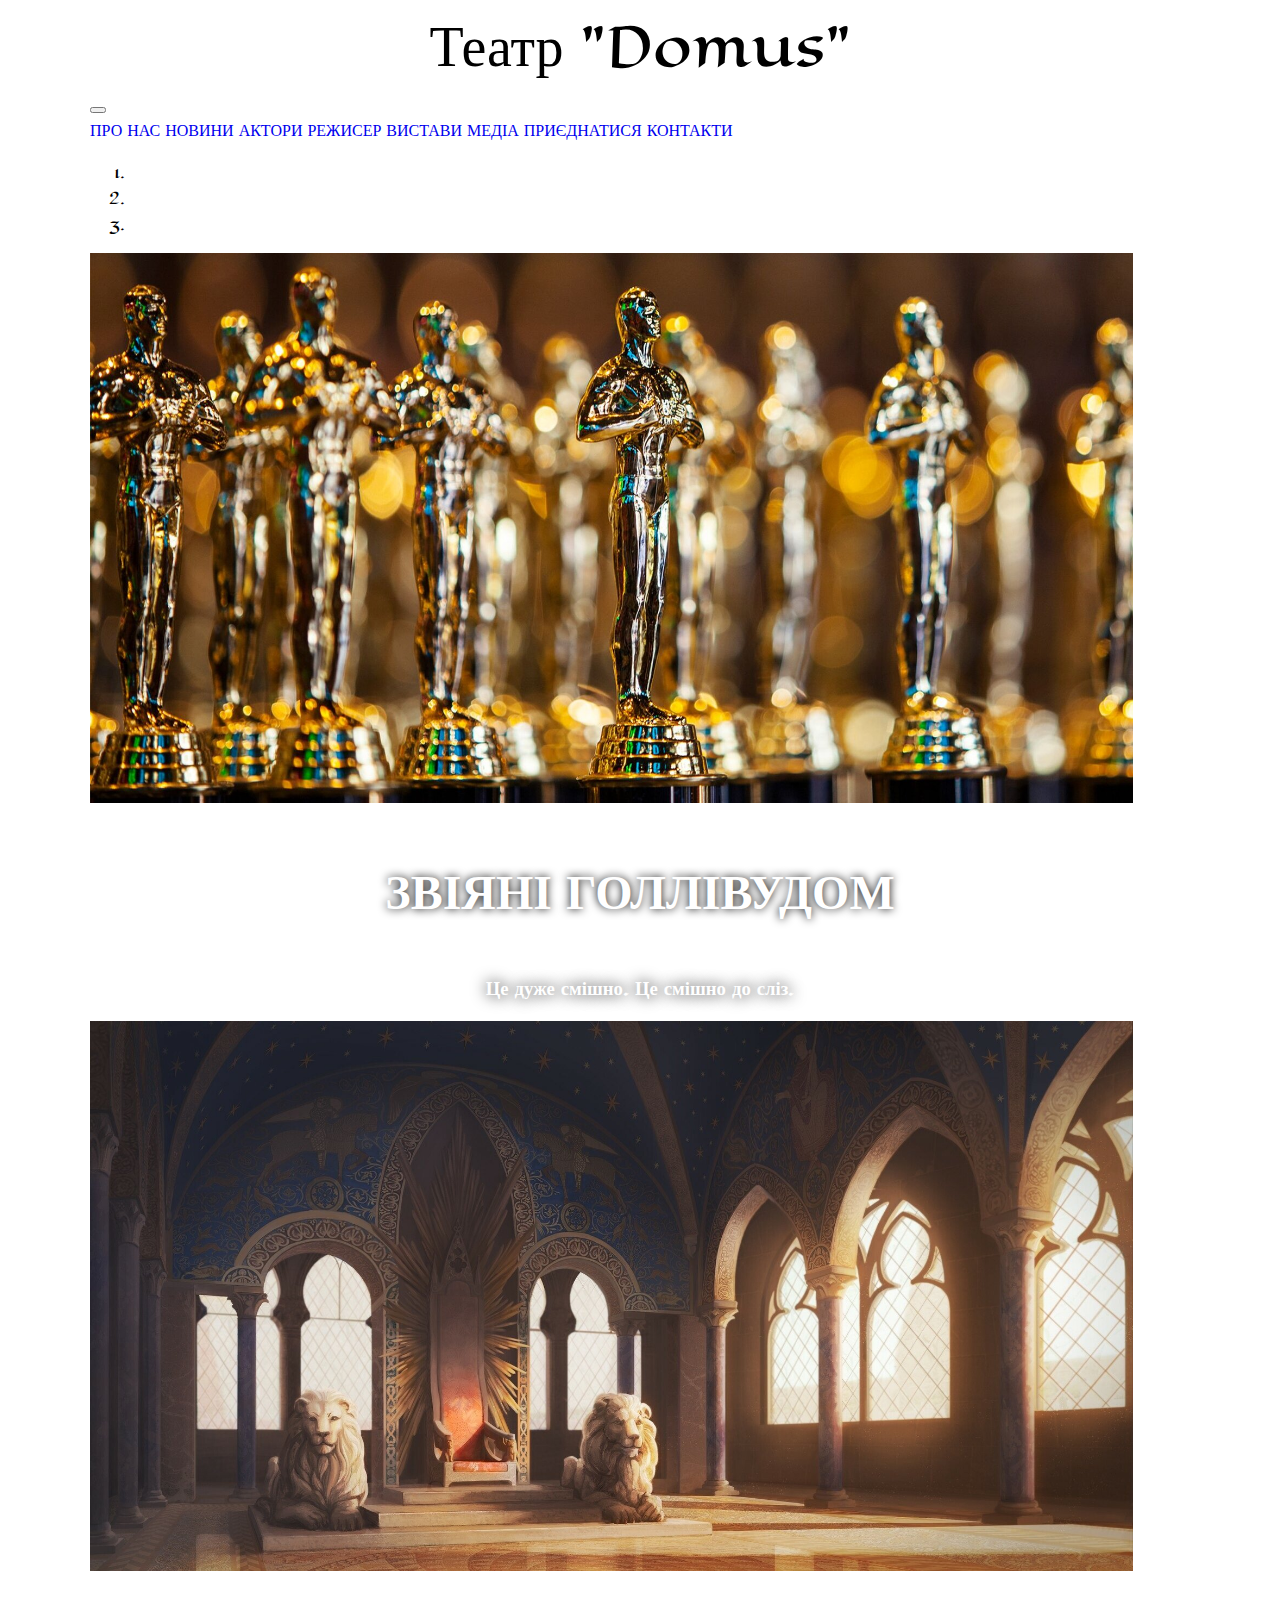
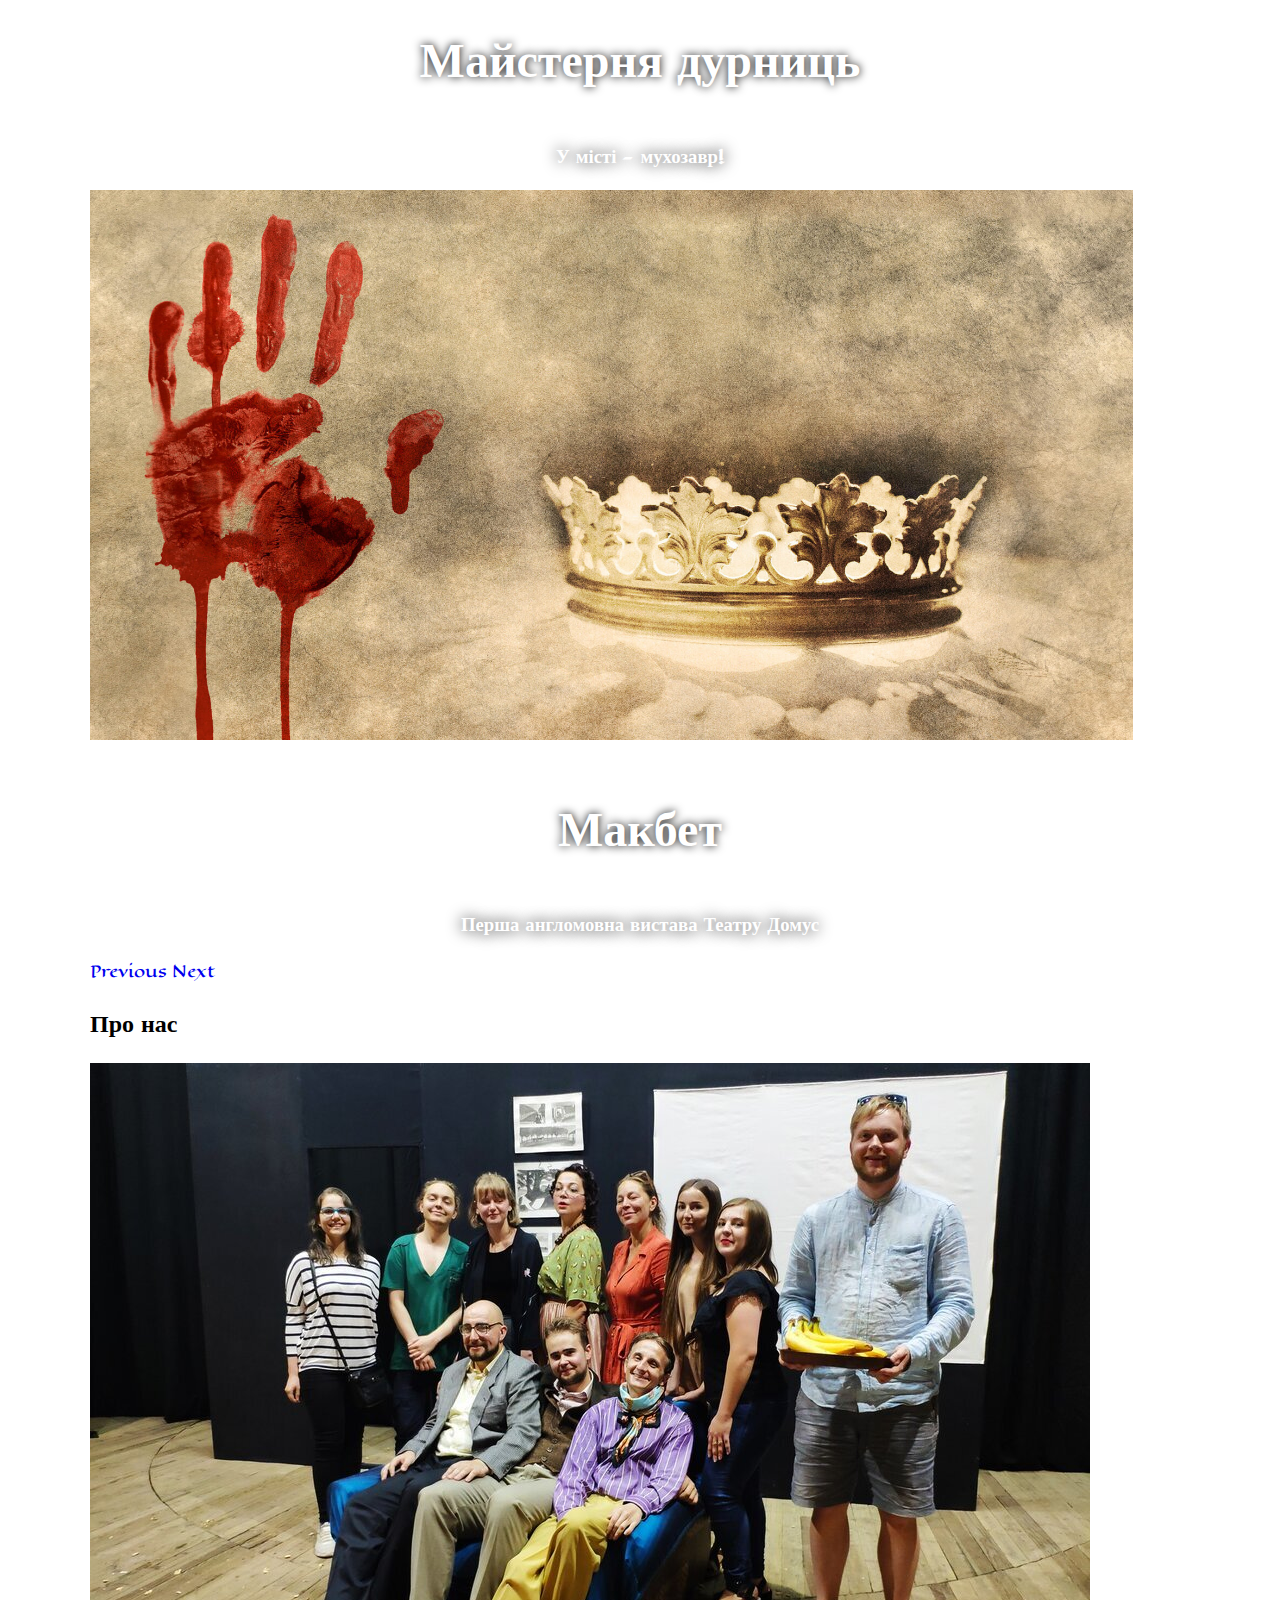
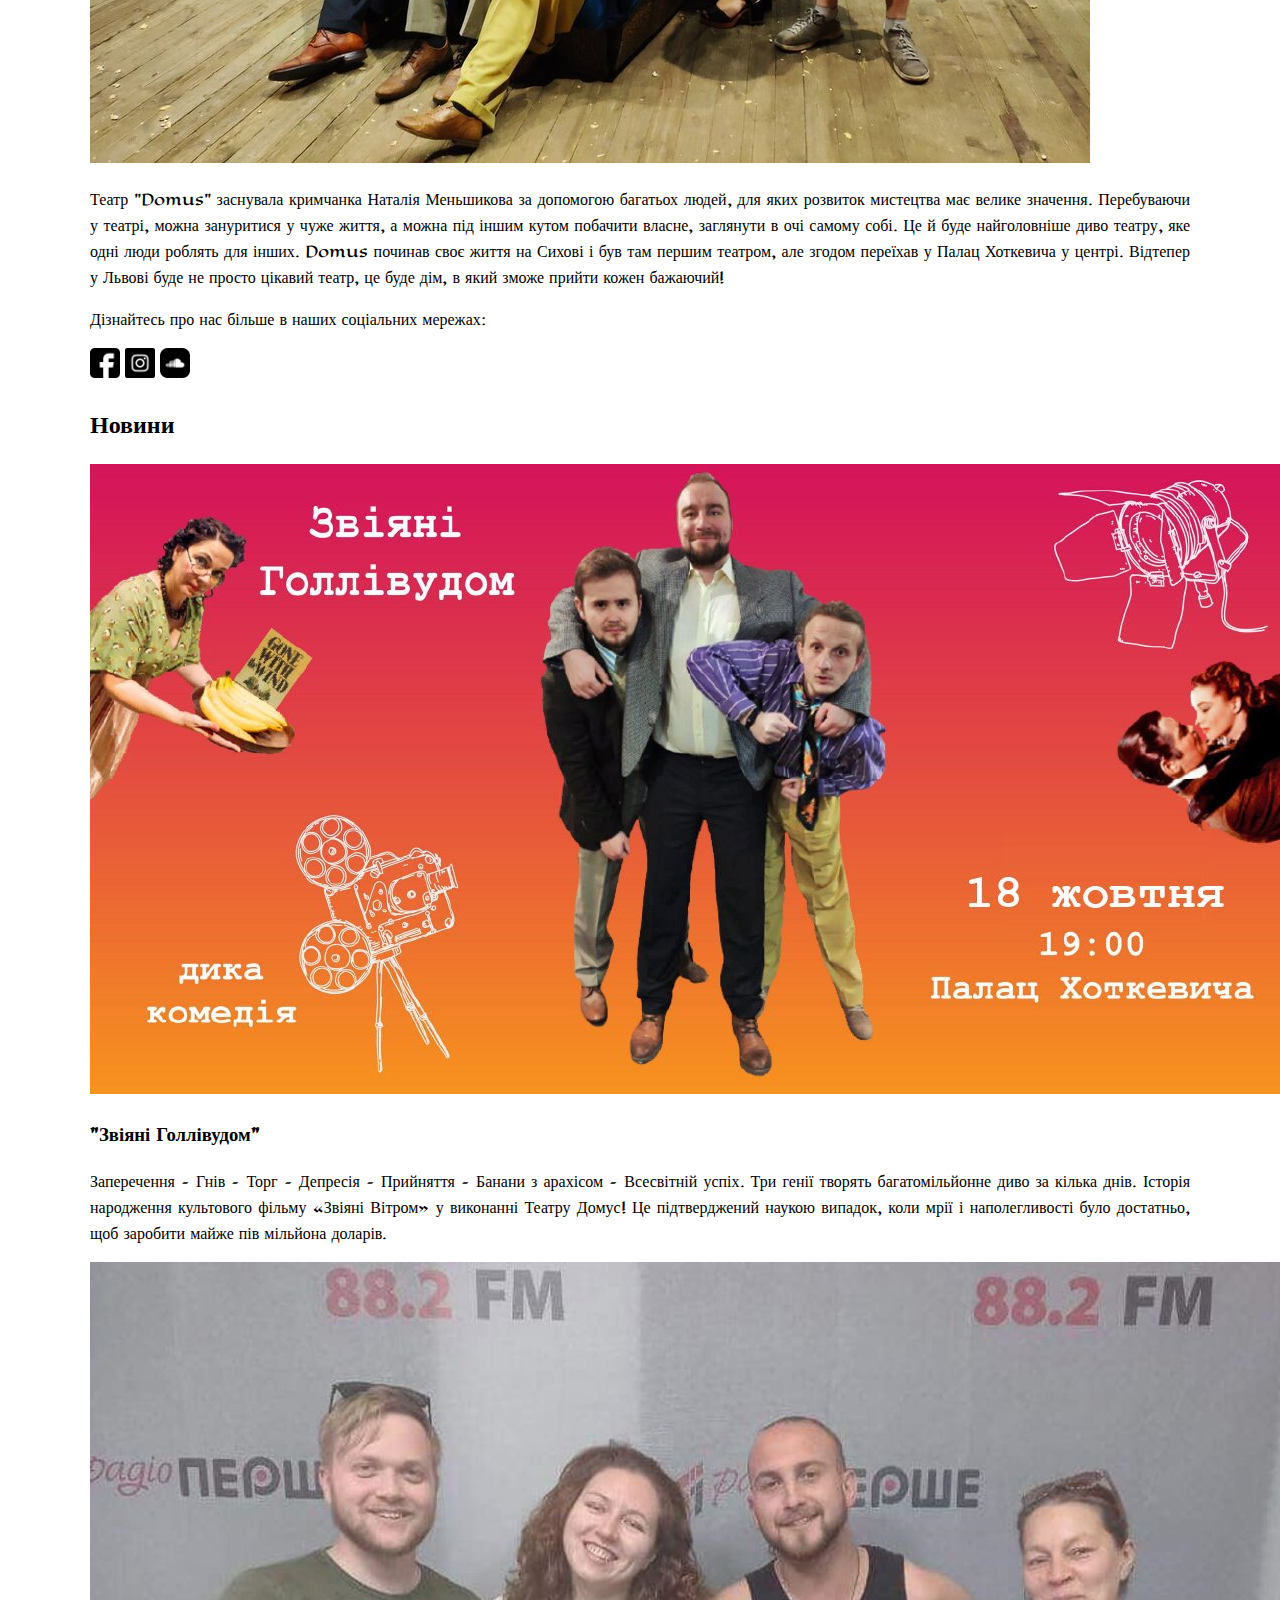
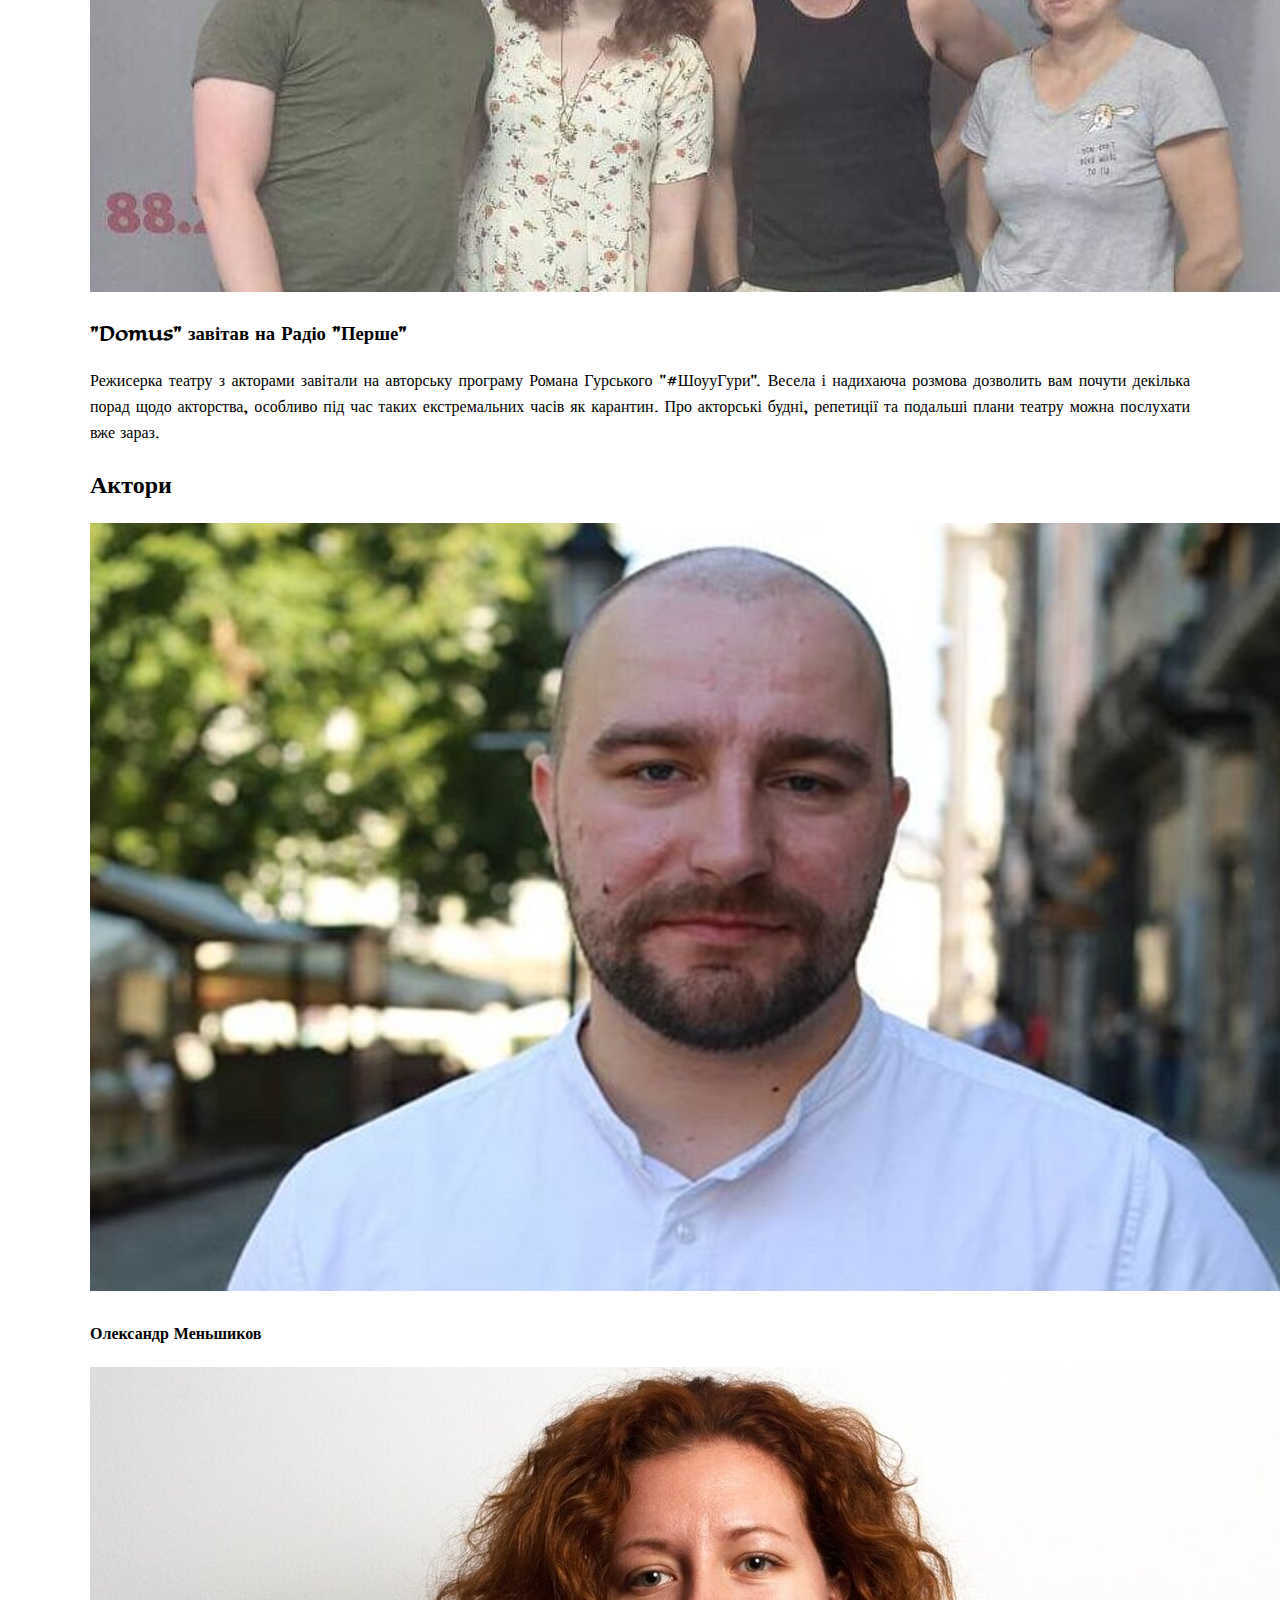
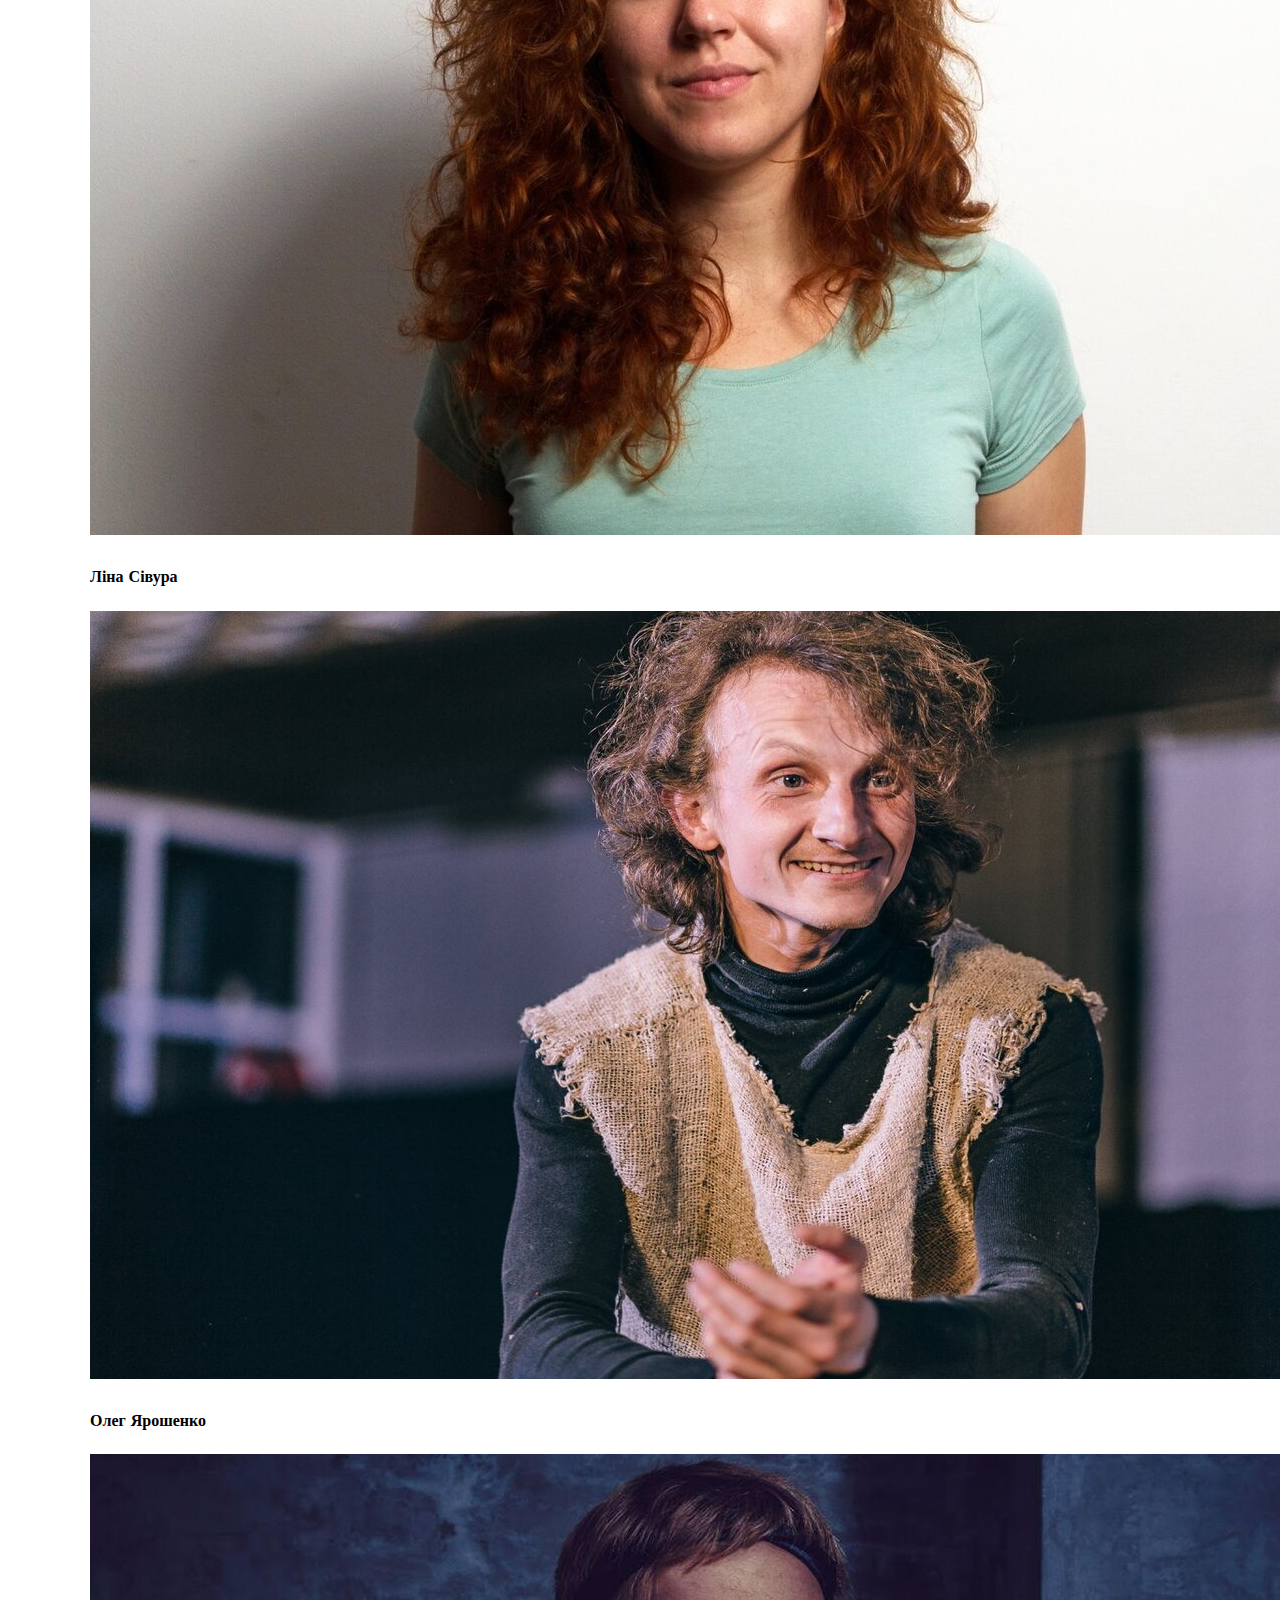
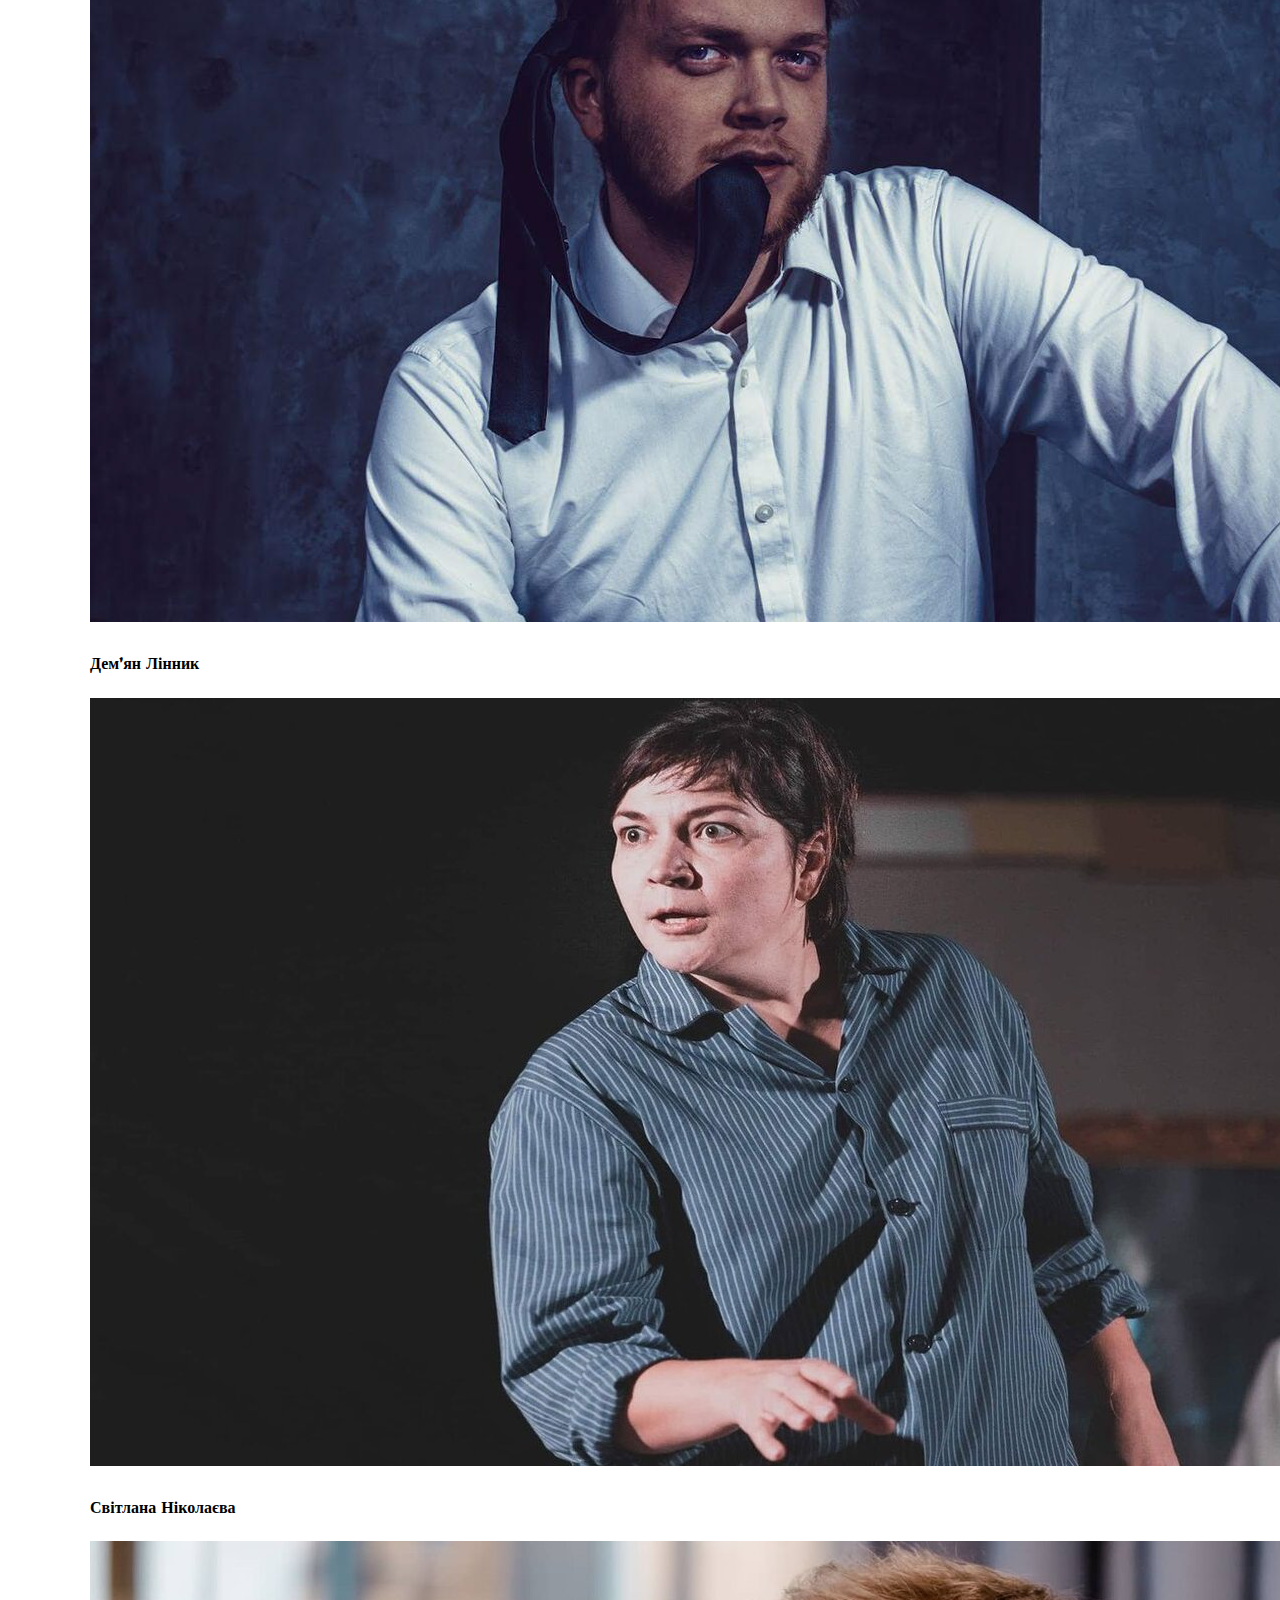
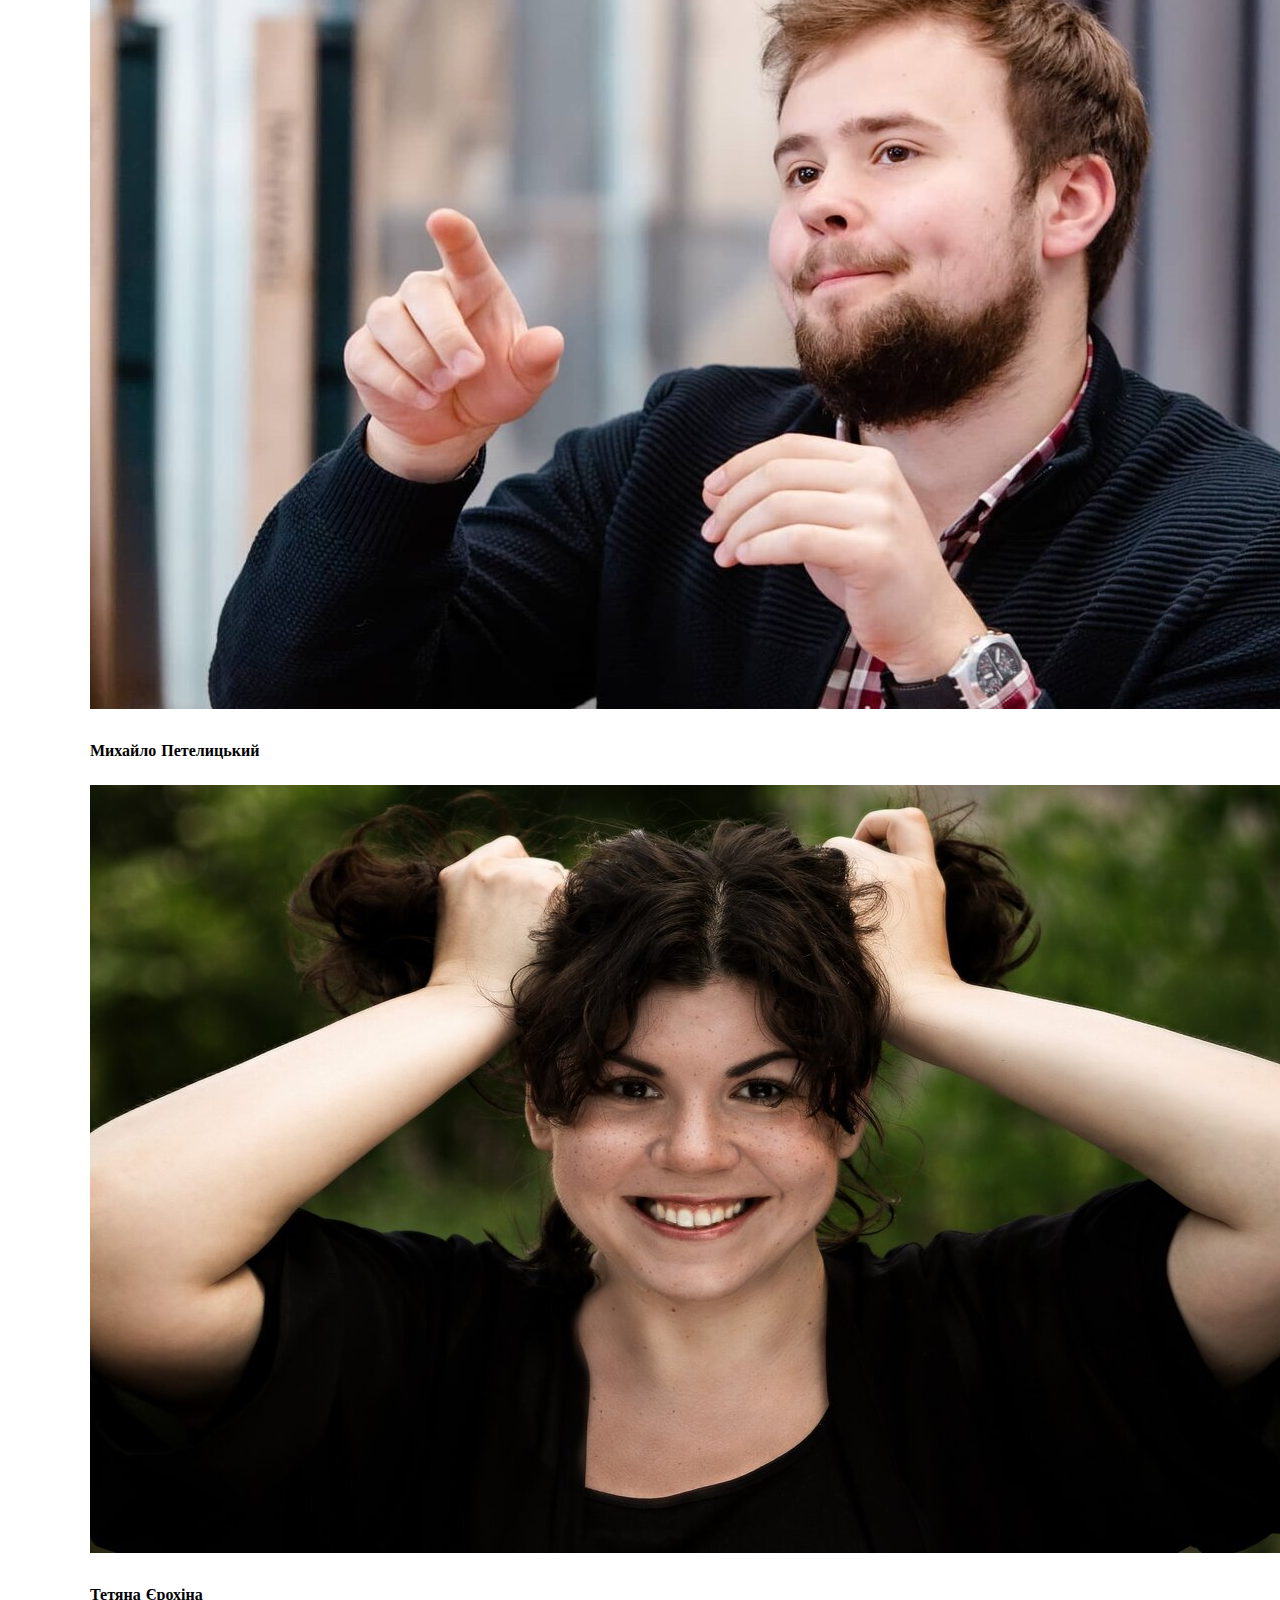
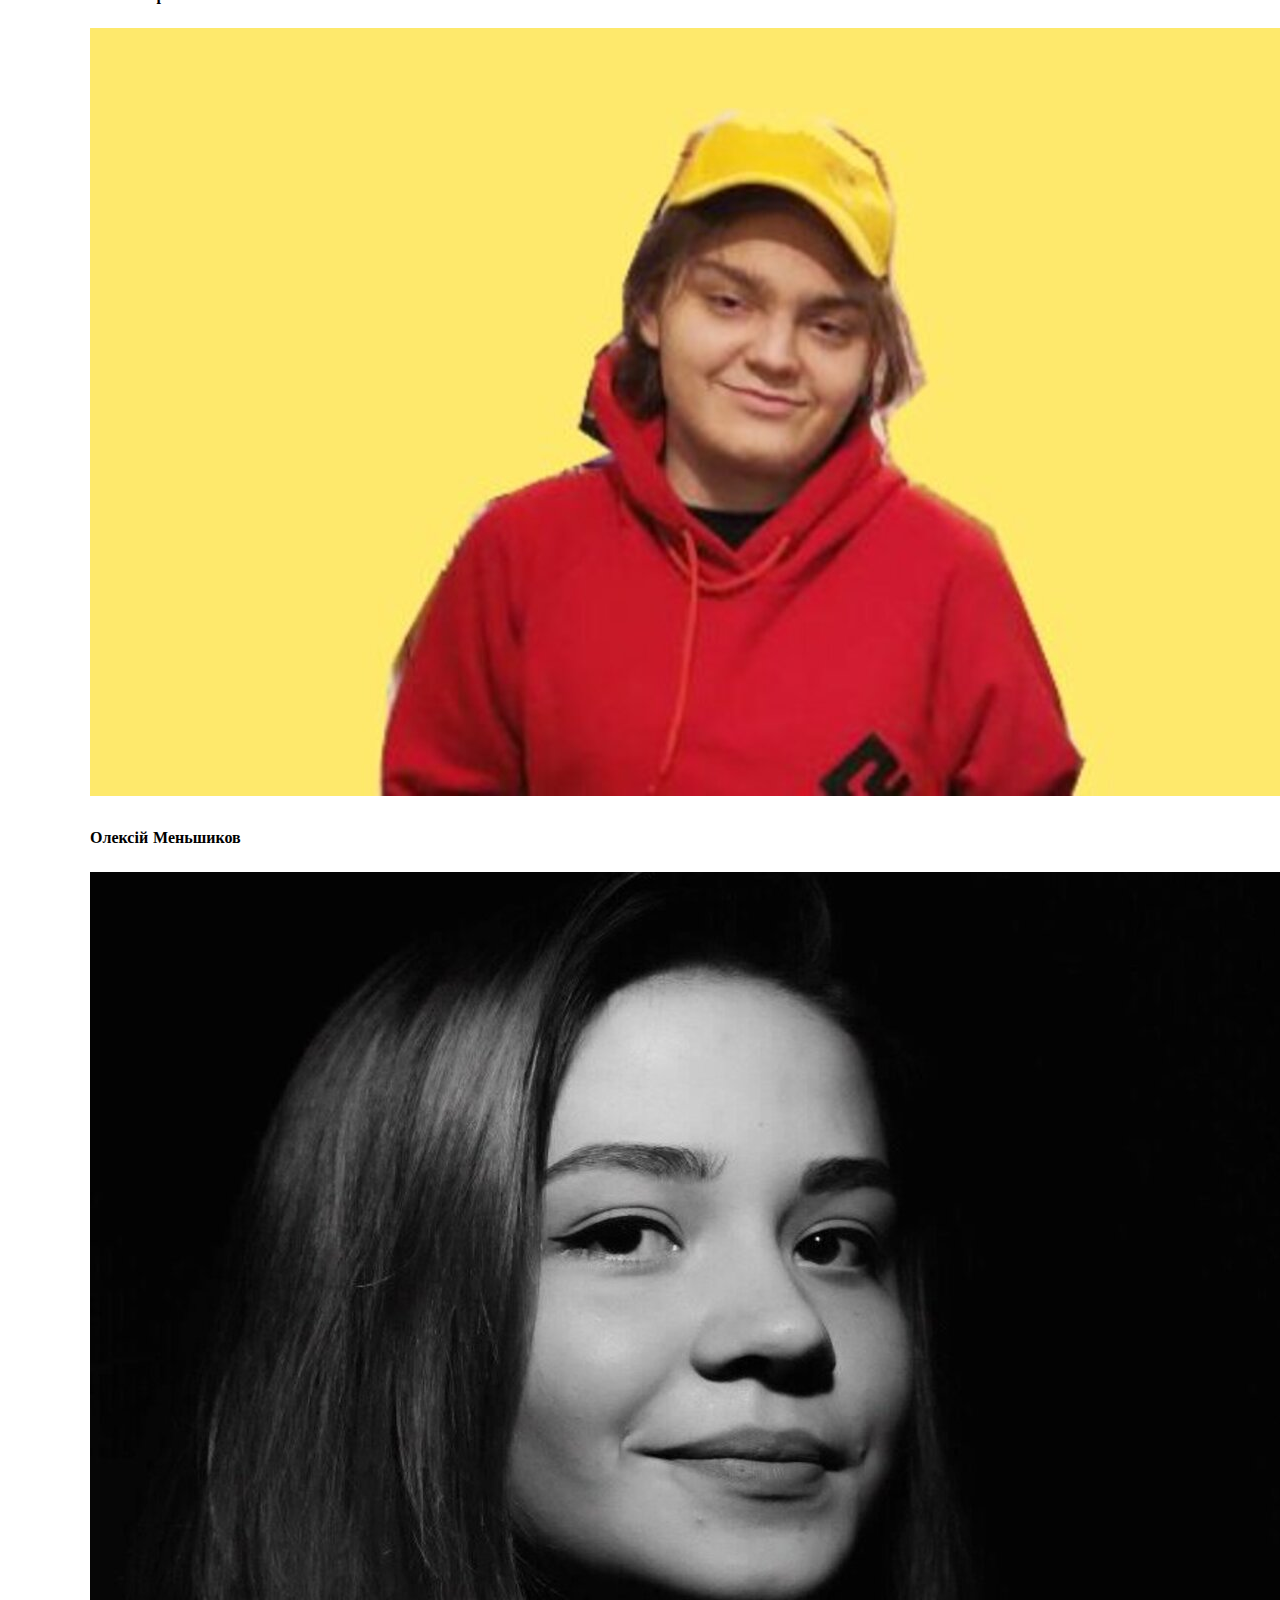
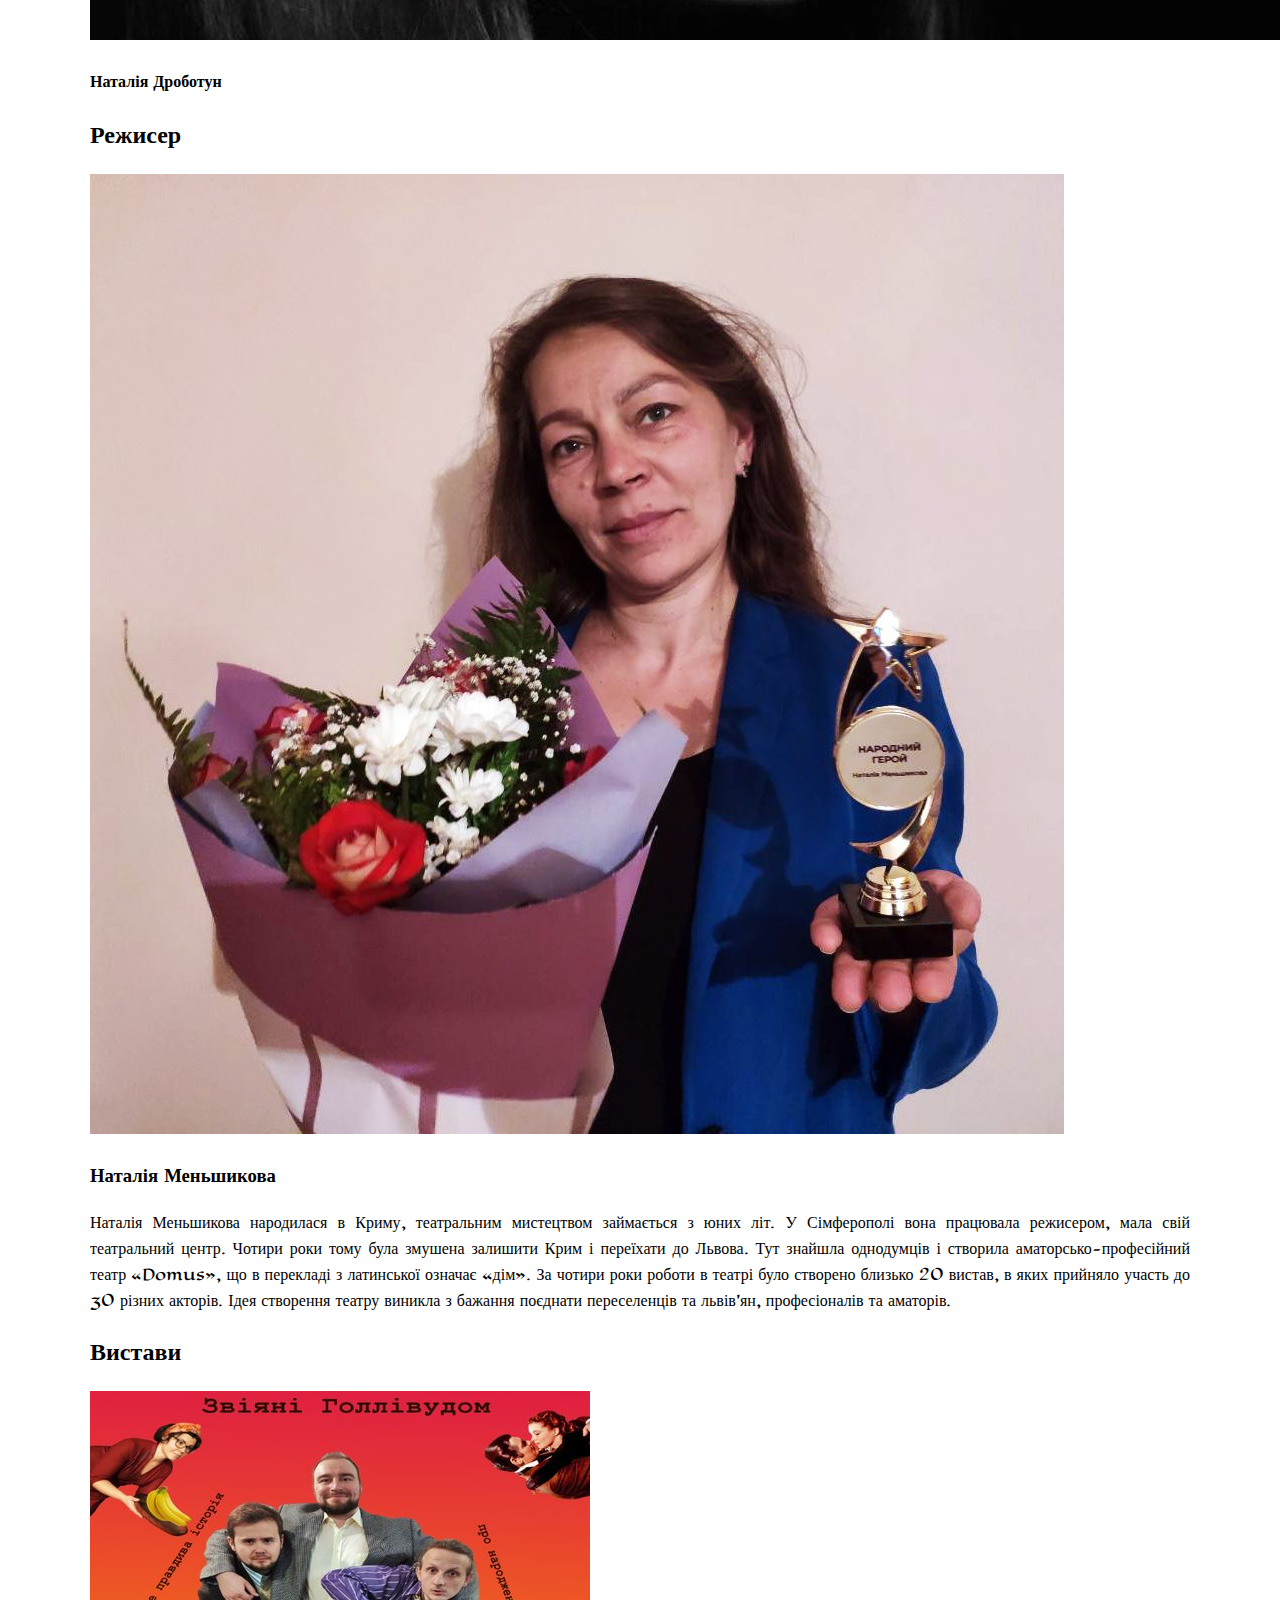
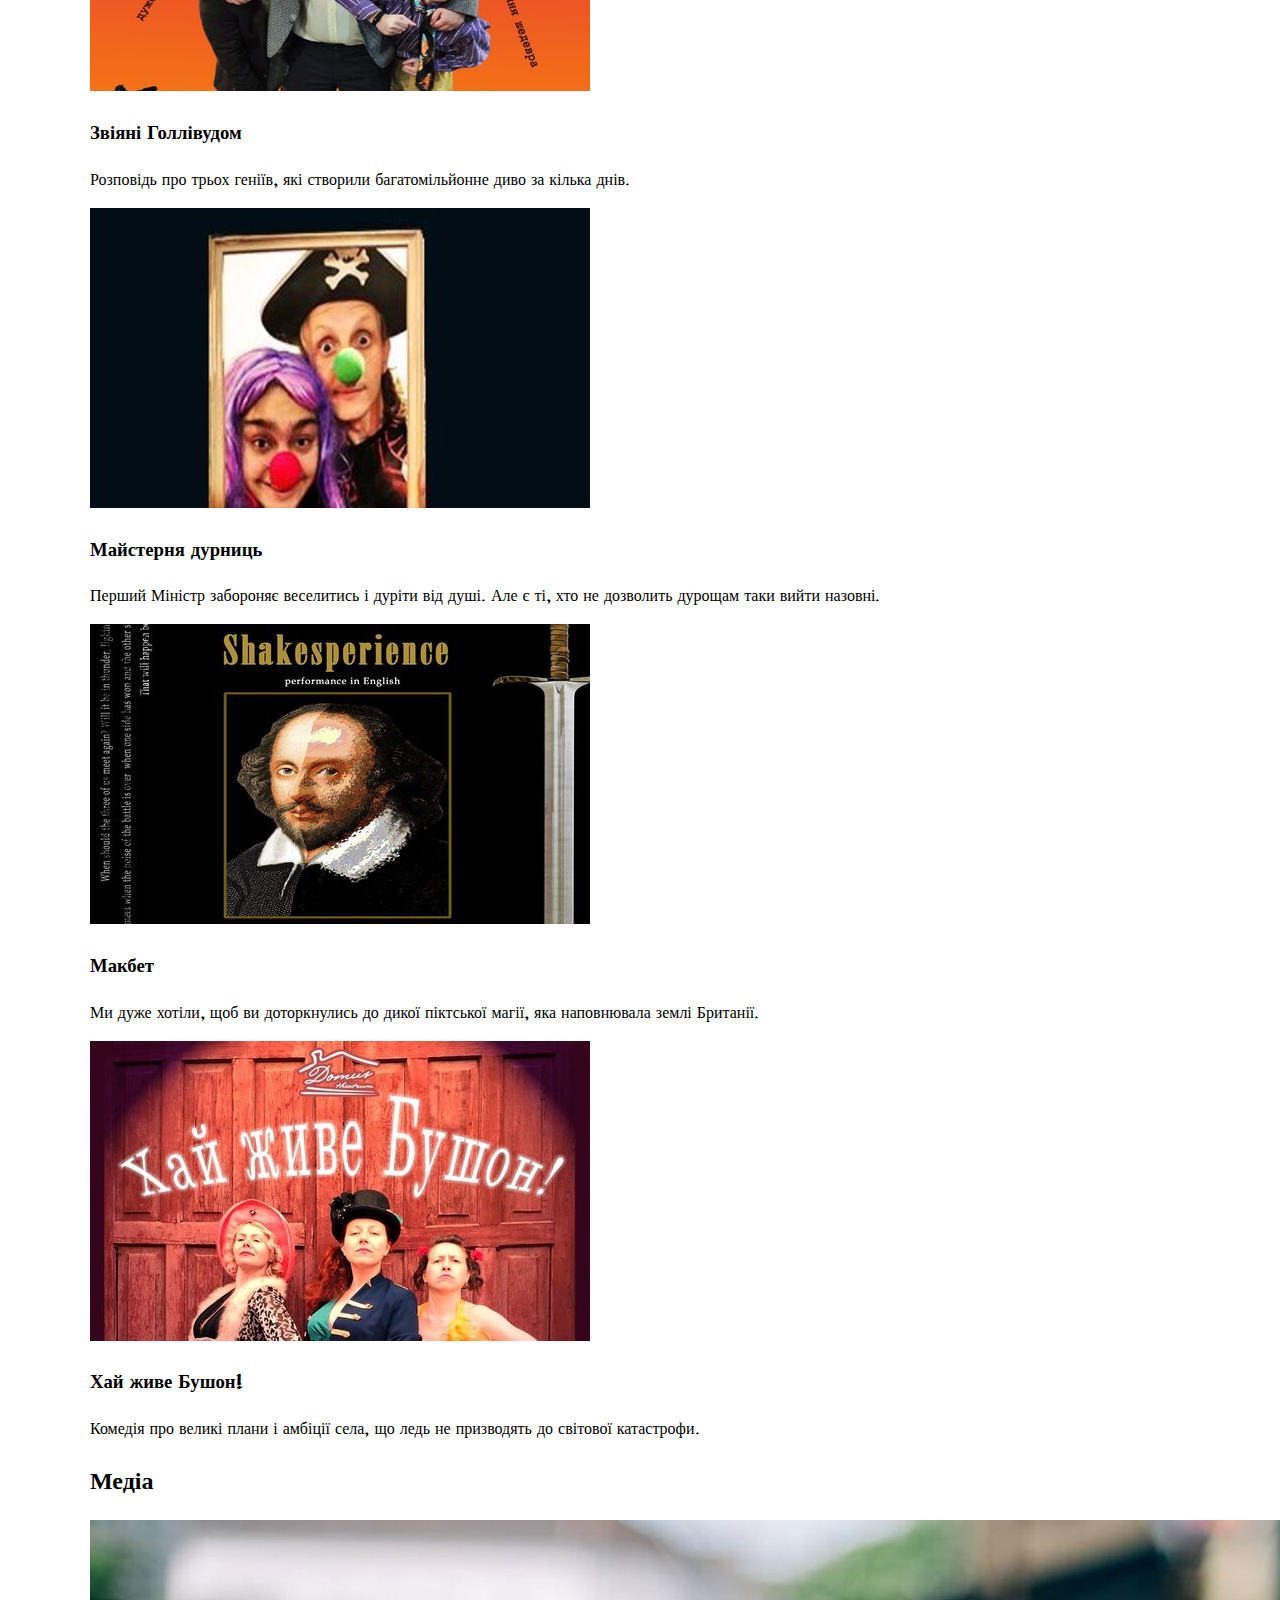
<file: index.html>
<!DOCTYPE html>
<html lang="uk">
    <head>
        <meta charset="UTF-8">
        <meta name="viewport" content="width=device-width, initial-scale=1.0">
        <link rel="icon" href="img/dom.png" sizes="32x32">
        <title>Theatre Domus</title>
        <link rel="stylesheet" href="https://cdn.jsdelivr.net/npm/bootstrap@4.5.3/dist/css/bootstrap.min.css" integrity="sha384-TX8t27EcRE3e/ihU7zmQxVncDAy5uIKz4rEkgIXeMed4M0jlfIDPvg6uqKI2xXr2" crossorigin="anonymous">
        <link rel="stylesheet" href="css/index.css">
    </head>
    <body>
        <header>
            <nav class="header-nav">
                <div>
                    <nav class="logo-block"></nav>
                </div>
                <div class="logo">
                    <a href="index.html">Театр "Domus"</a>
                </div>
            </nav>
            <nav class="navbar">
                <nav class="navbar navbar-expand-lg navbar-light">
                    <button class="navbar-toggler" type="button" data-toggle="collapse" data-target="#navbarNavAltMarkup" aria-controls="navbarNavAltMarkup" aria-expanded="false" aria-label="Toggle navigation">
                        <span class="navbar-toggler-icon"></span>
                    </button>
                    <div class="collapse navbar-collapse" id="navbarNavAltMarkup">
                        <div class="navbar-nav">
                            <a class="nav-link active" href="#aboutus">Про нас</a>
                            <a class="nav-link active" href="#news">Новини</a>
                            <a class="nav-link active" href="#actors">Актори</a>
                            <a class="nav-link active" href="#director">Режисер</a>
                            <a class="nav-link active" href="#plays">Вистави</a>
                            <a class="nav-link active" href="#media">Медіа</a>
                            <a class="nav-link active" href="#joinus">Приєднатися</a>
                            <a class="nav-link active" href="#contactus">Контакти</a>
                        </div>
                    </div>
                </nav>
            </nav>
            <section class="carousel">
                <div id="carouselProducts" class="carousel slide" data-ride="carousel">
                    <ol class="carousel-indicators">
                        <li data-target="#carouselProducts" data-slide-to="0" class="active"></li>
                        <li data-target="#carouselProducts" data-slide-to="1"></li>
                        <li data-target="#carouselProducts" data-slide-to="2"></li>
                    </ol>
                    <div class="carousel-inner">
                        <div class="carousel-item active">
                            <img src="img/zviyani.jpeg" class="d-block w-100" alt="Звіяні Голлівудом">
                            <div class="carousel-caption d-none d-md-block">
                                <a href="zviyanihollywoodom.html" target="_blank">
                                    <h2>ЗВІЯНІ ГОЛЛІВУДОМ</h2>
                                    <h3>Це дуже смішно. Це смішно до сліз.</h3>
                                </a>
                            </div>
                        </div>
                        <div class="carousel-item">
                            <img src="img/kazka.jpeg" class="d-block w-100" alt="Майстерня дурниць">
                            <div class="carousel-caption d-none d-md-block">
                                <a href="maysternyadurnits.html" target="_blank">
                                    <h2>Майстерня дурниць</h2>
                                    <h3>У місті - мухозавр!</h3>
                                </a>
                            </div>
                        </div>
                        <div class="carousel-item">
                            <img src="img/macbeth.jpeg" class="d-block w-100" alt="Макбет">
                            <div class="carousel-caption d-none d-md-block">
                                <a href="macbeth.html" target="_blank">
                                    <h2>Макбет</h2>
                                    <h3>Перша англомовна вистава Театру Домус</h3>
                                </a>
                            </div>
                        </div>
                    </div>
                    <a class="carousel-control-prev" href="#carouselProducts" role="button" data-slide="prev">
                        <span class="carousel-control-prev-icon" aria-hidden="true"></span>
                        <span class="sr-only">Previous</span>
                    </a>
                    <a class="carousel-control-next" href="#carouselProducts" role="button" data-slide="next">
                        <span class="carousel-control-next-icon" aria-hidden="true"></span>
                        <span class="sr-only">Next</span>
                    </a>
                </div>
            </section>
        </header>
        <main>
            <section id="aboutus">
            <h2>Про нас</h2>
            <div class="aboutus">
                <div class="card mb-3">
                    <img src="img/group.jpeg" class="card-img-top">
                    <div class="card-body">
                        <p class="card-text" align="justify">Театр "Domus" заснувала кримчанка Наталія Меньшикова за допомогою багатьох людей, для яких розвиток мистецтва має велике значення. Перебуваючи у театрі, можна зануритися у чуже життя, а можна під іншим кутом побачити власне, заглянути в очі самому собі. Це й буде найголовніше диво театру, яке одні люди роблять для інших. Domus починав своє життя на Сихові і був там першим театром, але згодом переїхав у Палац Хоткевича у центрі. Відтепер у Львові буде не просто цікавий театр, це буде дім, в який зможе прийти кожен бажаючий!</p>
                        <p>Дізнайтесь про нас більше в наших соціальних мережах:</p>
                        <div class="social-pages">
                            <a href="https://www.facebook.com/teatrdomus/">
                                <img src="img/facebook.png" alt="facebook" width="30">
                            </a>
                            <a href="https://www.instagram.com/theatrum_domus/">
                                <img src="img/instagram.png" alt="instagram" width="30">
                            </a>
                            <a href="https://soundcloud.com/user-2462259/domus?fbclid=IwAR3cWlRI-2j1SMhQ7wBmFjNl9iwJNoVmlCmkqx2KSQxau_36yxWrOybolG0">
                                <img src="img/soundcloud.png" alt="soundcloud" width="30">
                            </a>
                        </div>
                    </div>
                </div>    
            </section>
            <section id="news">
                <h2>Новини</h2>
                <div class="news">
                    <div class="prem">
                        <div class="row row-cols-1 row-cols-md-2">
                            <div class="col mb-4">
                                <div class="card">
                                    <img src="img/prem.jpeg" class="card-img-top" alt="прем'єра">
                                    <div class="card-body">
                                        <a href="https://www.facebook.com/teatrdomus" target="_blank">
                                            <h3>"Звіяні Голлівудом"</h3>
                                        </a>
                                        <p class="card-text" align="justify">Заперечення – Гнів – Торг – Депресія – Прийняття – Банани з арахісом – Всесвітній успіх. Три генії творять багатомільйонне диво за кілька днів. Історія народження культового фільму «Звіяні Вітром» у виконанні Театру Домус! Це підтверджений наукою випадок, коли мрії і наполегливості було достатньо, щоб заробити майже пів мільйона доларів.</p>
                                    </div>
                                </div>
                            </div>
                            <div class="col mb-4">
                                <div class="card">
                                    <img src="img/radio.jpeg" class="card-img-top" alt="радіо">
                                    <div class="card-body">
                                        <a href="https://soundcloud.com/user-2462259/domus?fbclid=IwAR3cWlRI-2j1SMhQ7wBmFjNl9iwJNoVmlCmkqx2KSQxau_36yxWrOybolG0" target="_blank">
                                            <h3>"Domus" завітав на Радіо "Перше"</h3>
                                        </a>
                                        <p class="card-text" align="justify">Режисерка театру з акторами завітали на авторську програму Романа Гурського "#ШоууГури". Весела і надихаюча розмова дозволить вам почути декілька порад щодо акторства, особливо під час таких екстремальних часів як карантин. Про акторські будні, репетиції та подальші плани театру можна послухати вже зараз.</p>
                                    </div>
                                </div>
                            </div>
                        </div>
                    </div>
                </div>
            </section>
            <section id="actors">
                <h2>Актори</h2>
                <div class="row row-cols-1 row-cols-md-3">
                    <div class="col mb-4">
                        <div class="card border-light">
                            <img src="img/sasha.jpeg" class="card-img-top" alt="Олександр">
                            <div class="card-body">
                                <h4 class="card-title">Олександр Меньшиков</h4>
                            </div>
                        </div>
                    </div>
                    <div class="col mb-4">
                        <div class="card border-light">
                            <img src="img/lina.jpeg" class="card-img-top" alt="Ліна">
                            <div class="card-body">
                                <h4 class="card-title">Ліна Сівура</h4>
                            </div>
                        </div>
                    </div>
                    <div class="col mb-4">
                        <div class="card border-light">
                            <img src="img/oleh.jpeg" class="card-img-top" alt="Олег">
                            <div class="card-body">
                                <h4 class="card-title">Олег Ярошенко</h4>
                            </div>
                        </div>
                    </div>
                    <div class="col mb-4">
                        <div class="card border-light">
                            <img src="img/demian.jpeg" class="card-img-top" alt="Дем'ян">
                            <div class="card-body">
                                <h4 class="card-title">Дем'ян Лінник</h4>
                            </div>
                        </div>
                    </div>
                    <div class="col mb-4">
                        <div class="card border-light">
                            <img src="img/sveta.jpeg" class="card-img-top" alt="Світлана">
                            <div class="card-body">
                                <h4 class="card-title">Світлана Ніколаєва</h4>
                            </div>
                        </div>
                    </div>
                    <div class="col mb-4">
                        <div class="card border-light">
                            <img src="img/misha.jpeg" class="card-img-top" alt="Михайло">
                            <div class="card-body">
                                <h4 class="card-title">Михайло Петелицький</h4>
                            </div>
                        </div>
                    </div>
                    <div class="col mb-4">
                        <div class="card border-light">
                            <img src="img/tanya.jpeg" class="card-img-top" alt="Тетяна">
                            <div class="card-body">
                                <h4 class="card-title">Тетяна Єрохіна</h4>
                            </div>
                        </div>
                    </div>
                    <div class="col mb-4">
                        <div class="card border-light">
                            <img src="img/alex.jpeg" class="card-img-top" alt="Олексій">
                            <div class="card-body">
                                <h4 class="card-title">Олексій Меньшиков</h4>
                            </div>
                        </div>
                    </div>
                    <div class="col mb-4">
                        <div class="card border-light">
                            <img src="img/laska.jpeg" class="card-img-top" alt="Наталія">
                            <div class="card-body">
                                <h4 class="card-title">Наталія Дроботун</h4>
                            </div>
                        </div>
                    </div>
                </div>
            </section>
            <section id="director">
                <h2>Режисер</h2>
                <div id="director">
                    <div class="card border-light mb-3">
                        <div class="row no-gutters">
                            <div class="col-md-4">
                                <img src="img/nataly.jpeg" class="card-img" alt="Режисер">
                            </div>
                            <div class="col-md-8">
                                <div class="card-body">
                                    <h3 class="title">Наталія Меньшикова</h3>
                                    <p class="card-text" align="justify">Наталія Меньшикова народилася в Криму, театральним мистецтвом займається з юних літ. У Сімферополі вона працювала режисером, мала свій театральний центр. Чотири роки тому була змушена залишити Крим і переїхати до Львова. Тут знайшла однодумців і створила аматорсько-професійний театр «Domus», що в перекладі з латинської означає «дім». За чотири роки роботи в театрі було створено близько 20 вистав, в яких прийняло участь до 30 різних акторів. Ідея створення театру виникла з бажання поєднати переселенців та львів’ян, професіоналів та аматорів.</p>
                                </div>
                            </div>
                        </div>
                    </div>
                </div>
            </section>
            <section id="plays">
                <div class="vystavy">
                    <a href="vystavy.html" target="_blank">
                        <h2>Вистави</h2>
                    </a>
                </div>
                <div class="plays">
                    <div class="row row-cols-1 row-cols-md-2">
                        <div class="col mb-4">
                            <div class="card">
                                <img src="img/hollywood.jpeg" class="card-img-top" alt="Звіяні Голлівудом">
                                <div class="card-body">
                                    <a href="zviyanihollywoodom.html" target="_blank">
                                        <h3 class="card-title">Звіяні Голлівудом</h3>
                                        <p class="card-text">Розповідь про трьох геніїв, які створили багатомільйонне диво за кілька днів.</p>
                                    </a>
                                </div>
                            </div>
                        </div>
                        <div class="col mb-4">
                            <div class="card">
                                <img src="img/dream.jpeg" class="card-img-top" alt="Майстерня дурниць">
                                <div class="card-body">
                                    <a href="maysternyadurnits.html" target="_blank">
                                        <h3 class="card-title">Майстерня дурниць</h3>
                                        <p class="card-text">Перший Міністр забороняє веселитись і дуріти від душі. Але є ті, хто не дозволить дурощам таки вийти назовні.</p>
                                    </a>
                                </div>
                            </div>
                        </div>
                        <div class="col mb-4">
                            <div class="card">
                                <img src="img/shake.jpeg" class="card-img-top" alt="Макбет">
                                <div class="card-body">
                                    <a href="macbeth.html" target="_blank">
                                        <h3 class="card-title">Макбет</h3>
                                        <p class="card-text">Ми дуже хотіли, щоб ви доторкнулись до дикої піктської магії, яка наповнювала землі Британії.</p>
                                    </a>
                                </div>
                            </div>
                        </div>
                        <div class="col mb-4">
                            <div class="card">
                                <img src="img/france.jpeg" class="card-img-top" alt="Хай живе Бушон">
                                <div class="card-body">
                                    <a href="hayzhivebushon.html" target="_blank">
                                        <h3 class="card-title">Хай живе Бушон!</h3>
                                        <p class="card-text">Комедія про великі плани і амбіції села, що ледь не призводять до світової катастрофи.</p>
                                    </a>
                                </div>
                            </div>
                        </div>
                    </div>
                </div>
            </section>
            <section id="media">
                <h2>Медіа</h2>
                <div class="media">
                    <div class="row row-cols-1 row-cols-md-2">
                        <div class="col mb-4">
                            <div class="card">
                                <img src="img/npaper.jpeg" class="card-img-top" alt="тексти">
                                <div class="card-body">
                                    <a href="text.html" target="_blank">
                                        <h3 class="card-title">Ми в медіа. Тексти</h3>
                                        <p class="card-text">Тексти про "Domus"</p>
                                    </a>
                                </div>
                            </div>
                        </div>
                        <div class="col mb-4">
                            <div class="card">
                                <img src="img/laptop.jpeg" class="card-img-top" alt="відео">
                                <div class="card-body">
                                    <a href="video.html" target="_blank">
                                        <h3 class="card-title">Ми в медіа. Відео</h3>
                                        <p class="card-text">Відеоматеріали про "Domus"</p>
                                    </a>
                                </div>
                            </div>
                        </div>
                    </div>
                </div>
            </section>
            <section id="joinus">
                <h2>Приєднатися</h2>
                <div class="joinus">
                    <h4>Хочете доєднатись? Лишайте контакти!</h4>
                    <form class="form-inline" method="POST">
                        <input class="form-control mr-sm-2" placeholder="Ім'я та номер мобільного">
                        <button class="btn btn-outline-light">
                            <img src="img/masks.png" alt="Театр" width="15" style="vertical-align: middle">Вперед
                        </button>
                    </form>
                </div>
            </section>
            <section id="contactus">
                <h2>Контакти</h2>
                <div class="contactus"></div>
                <div class="row row-cols-1 row-cols-md-2">
                    <div class="col mb-4">
                        <div class="card border-light">
                            <div>
                                <h4>
                                    Львів, вул. Кушевича, 1
                                </4>
                                <h4>
                                    095 930 1404
                                </h4>
                                <img src="img/white.jpeg" alt="white" width="300">
                            </div>
                        </div>
                    </div>
                    <div class="col">
                        <div class="card border-light">
                            <iframe src="https://www.google.com/maps/embed?pb=!1m18!1m12!1m3!1d2572.493118392924!2d24.025492209201108!3d49.85198101863355!2m3!1f0!2f0!3f0!3m2!1i1024!2i768!4f13.1!3m3!1m2!1s0x473add0bdc8cac17%3A0x100ce23e84df4f8!2sHnat%20Khotkevych%20Palace%20of%20Culture!5e0!3m2!1sru!2sua!4v1605117874228!5m2!1sru!2sua" width="533" height="375" frameborder="0" style="border:0;" allowfullscreen="" aria-hidden="false" tabindex="0"></iframe>
                        </div>
                    </div>
            </section>
        </main>
        <footer>
            <hr>
            <p>Сopyright 2020 Theatre Domus</p>
        </footer>
        <script src="https://code.jquery.com/jquery-3.5.1.slim.min.js" integrity="sha384-DfXdz2htPH0lsSSs5nCTpuj/zy4C+OGpamoFVy38MVBnE+IbbVYUew+OrCXaRkfj" crossorigin="anonymous"></script>
        <script src="https://cdn.jsdelivr.net/npm/bootstrap@4.5.3/dist/js/bootstrap.bundle.min.js" integrity="sha384-ho+j7jyWK8fNQe+A12Hb8AhRq26LrZ/JpcUGGOn+Y7RsweNrtN/tE3MoK7ZeZDyx" crossorigin="anonymous"></script>
    </body>
</html>
</file>
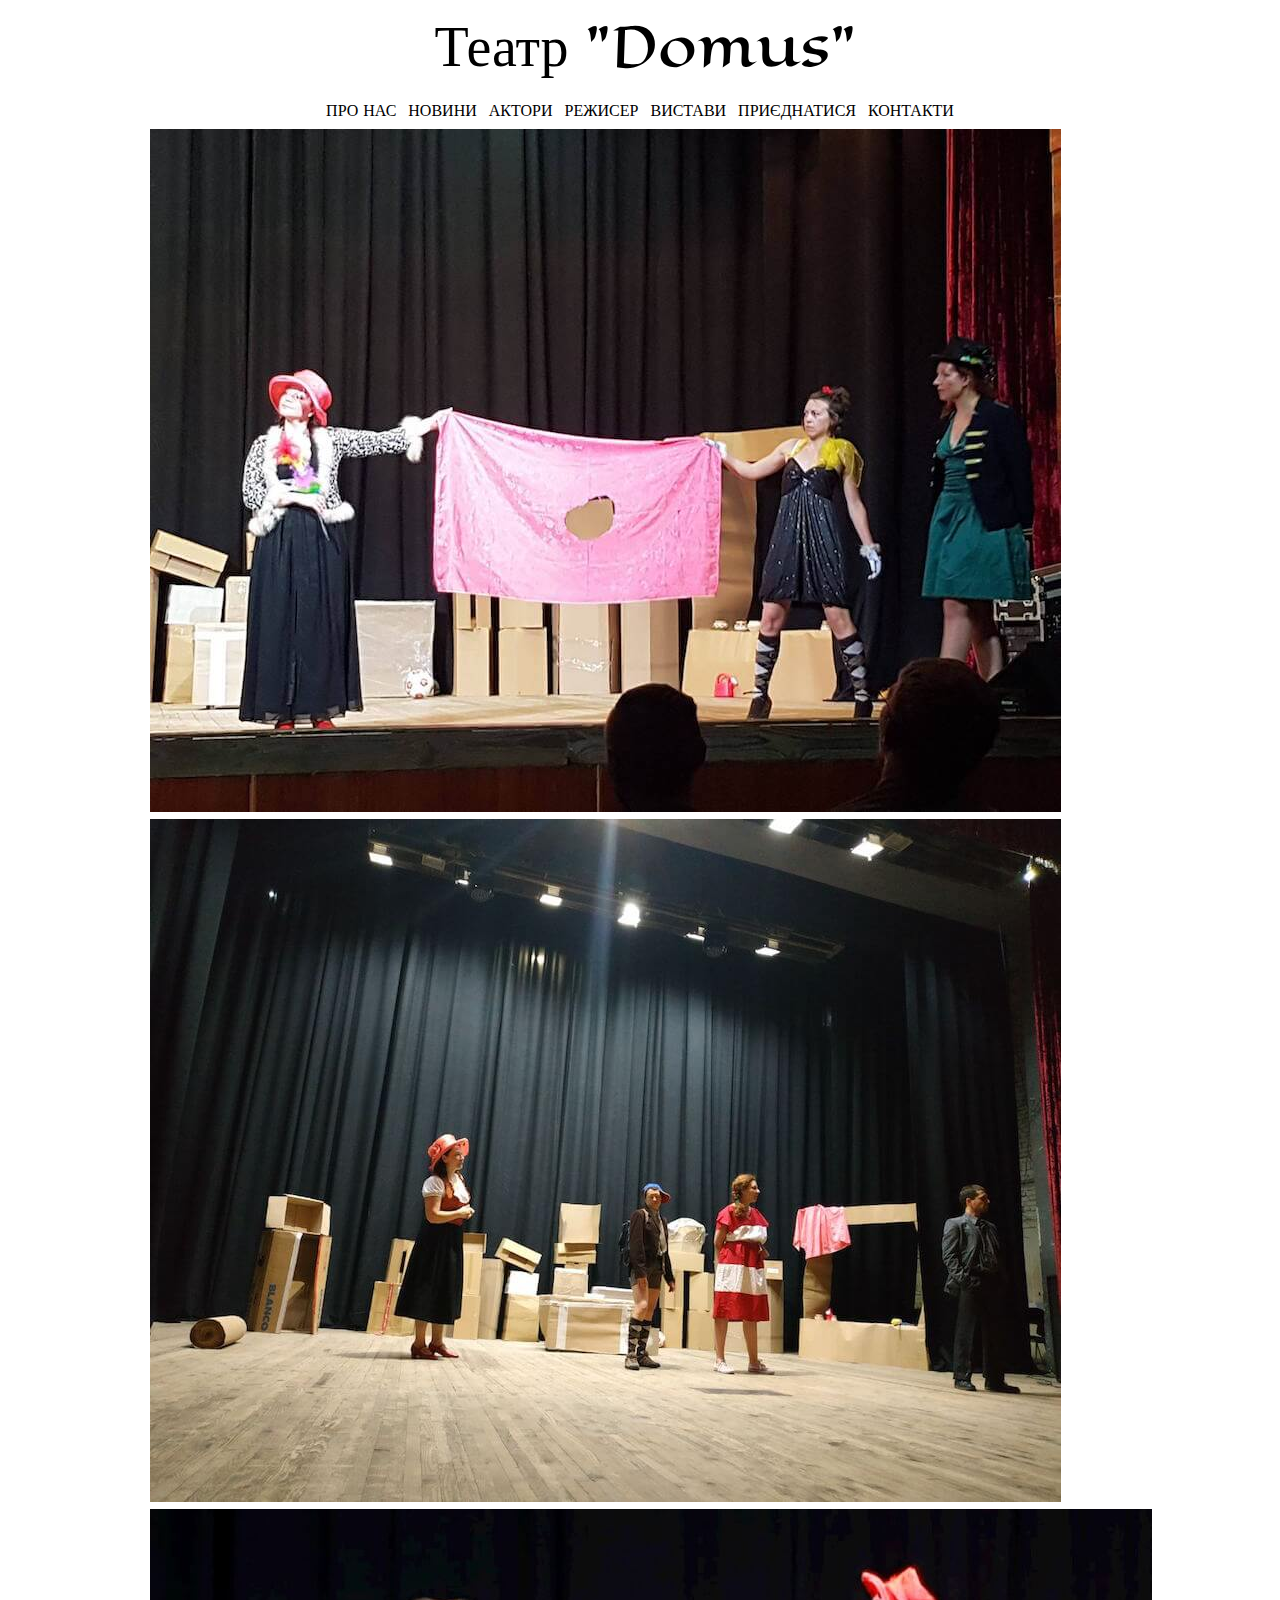
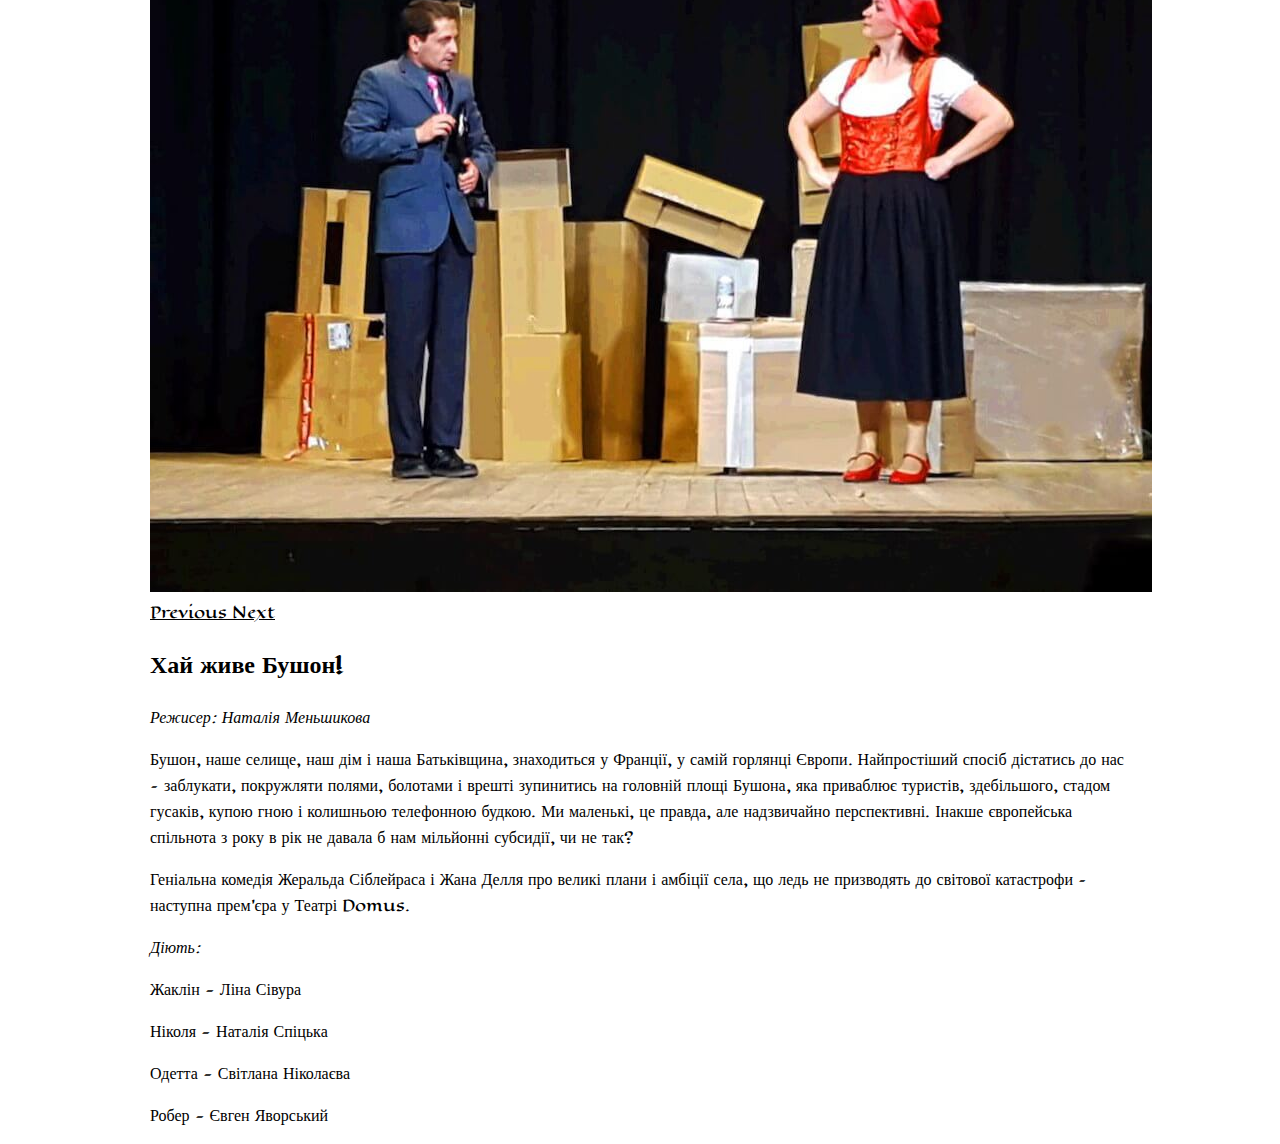
<file: hayzhivebushon.html>
<!DOCTYPE html>
<html lang="uk">
    <head>
        <meta charset="UTF-8">
        <meta name="viewport" content="width=device-width, initial-scale=1.0">
        <link rel="icon" href="img/dom.png" sizes="32x32">
        <title>Хай живе Бушон!</title>
        <link rel="stylesheet" href="https://cdn.jsdelivr.net/npm/bootstrap@4.5.3/dist/css/bootstrap.min.css" integrity="sha384-TX8t27EcRE3e/ihU7zmQxVncDAy5uIKz4rEkgIXeMed4M0jlfIDPvg6uqKI2xXr2" crossorigin="anonymous">
        <link rel="stylesheet" href="plays.css">
    </head>
    <body>
        <header>
            <nav class="header-nav">
                <div>
                    <nav class="logo-block"></nav>
                </div>
                <div class="logo">
                <a href="index.html" target="_blank">Театр "Domus"</a></div>
            </nav>
            <nav>
                <div class="menu-items" style="display: flex;">
                    <a href="#aboutus">Про нас</a>
                    <a href="#news">Новини</a>
                    <a href="#actors">Актори</a>
                    <a href="#director">Режисер</a>
                    <a href="#plays">Вистави</a>
                    <a href="#joinus">Приєднатися</a>
                    <a href="#contactus">Контакти</a>
                </div>
            </nav>
        </header>
        <main>
            <section class="showone">
                <div class="bush">
                    <div id="carouselProducts" class="carousel slide" data-ride="carousel">
                        <div class="carousel-inner" style="max-height: 300;" style="max-width: 300;">
                            <div class="carousel-item active">
                                <img src="img/bush1.jpeg" class="d-block w-100" alt="Хай живе Бушон">
                            </div>
                            <div class="carousel-item">
                                <img src="img/bush2.jpeg" class="d-block w-100" alt="Хай живе Бушон">
                            </div>
                            <div class="carousel-item">
                                <img src="img/bush3.jpeg" class="d-block w-100" alt="Хай живе Бушон">
                            </div>
                        </div>
                        <a class="carousel-control-prev" href="#carouselProducts" role="button" data-slide="prev">
                            <span class="carousel-control-prev-icon" aria-hidden="true"></span>
                            <span class="sr-only">Previous</span>
                        </a>
                        <a class="carousel-control-next" href="#carouselProducts" role="button" data-slide="next">
                            <span class="carousel-control-next-icon" aria-hidden="true"></span>
                            <span class="sr-only">Next</span>
                        </a>
                    </div>
                    <h2>Хай живе Бушон!</h2>
                    <p>
                        <i>Режисер: Наталія Меньшикова</i>
                    </p>
                    <p>Бушон, наше селище, наш дім і наша Батьківщина, знаходиться у Франції, у самій горлянці Європи. Найпростіший спосіб дістатись до нас – заблукати, покружляти полями, болотами і врешті зупинитись на головній площі Бушона, яка приваблює туристів, здебільшого, стадом гусаків, купою гною і колишньою телефонною будкою. Ми маленькі, це правда, але надзвичайно перспективні. Інакше європейська спільнота з року в рік не давала б нам мільйонні субсидії, чи не так?
        </p>
                    <p>Геніальна комедія Жеральда Сіблейраса і Жана Делля про великі плани і амбіції села, що ледь не призводять до світової катастрофи – наступна прем’єра у Театрі Domus.
        </p>
                    <p>
                        <i>Діють:</i>
                    </p>
                    <p>Жаклін - Ліна Сівура</p>
                    <p>Ніколя - Наталія Спіцька</p>
                    <p>Одетта - Світлана Ніколаєва</p>
                    <p>Робер - Євген Яворський</p>
            </section>
            <script src="https://code.jquery.com/jquery-3.5.1.slim.min.js" integrity="sha384-DfXdz2htPH0lsSSs5nCTpuj/zy4C+OGpamoFVy38MVBnE+IbbVYUew+OrCXaRkfj" crossorigin="anonymous"></script>
            <script src="https://cdn.jsdelivr.net/npm/bootstrap@4.5.3/dist/js/bootstrap.bundle.min.js" integrity="sha384-ho+j7jyWK8fNQe+A12Hb8AhRq26LrZ/JpcUGGOn+Y7RsweNrtN/tE3MoK7ZeZDyx" crossorigin="anonymous"></script>
        </main>
</html>
</file>
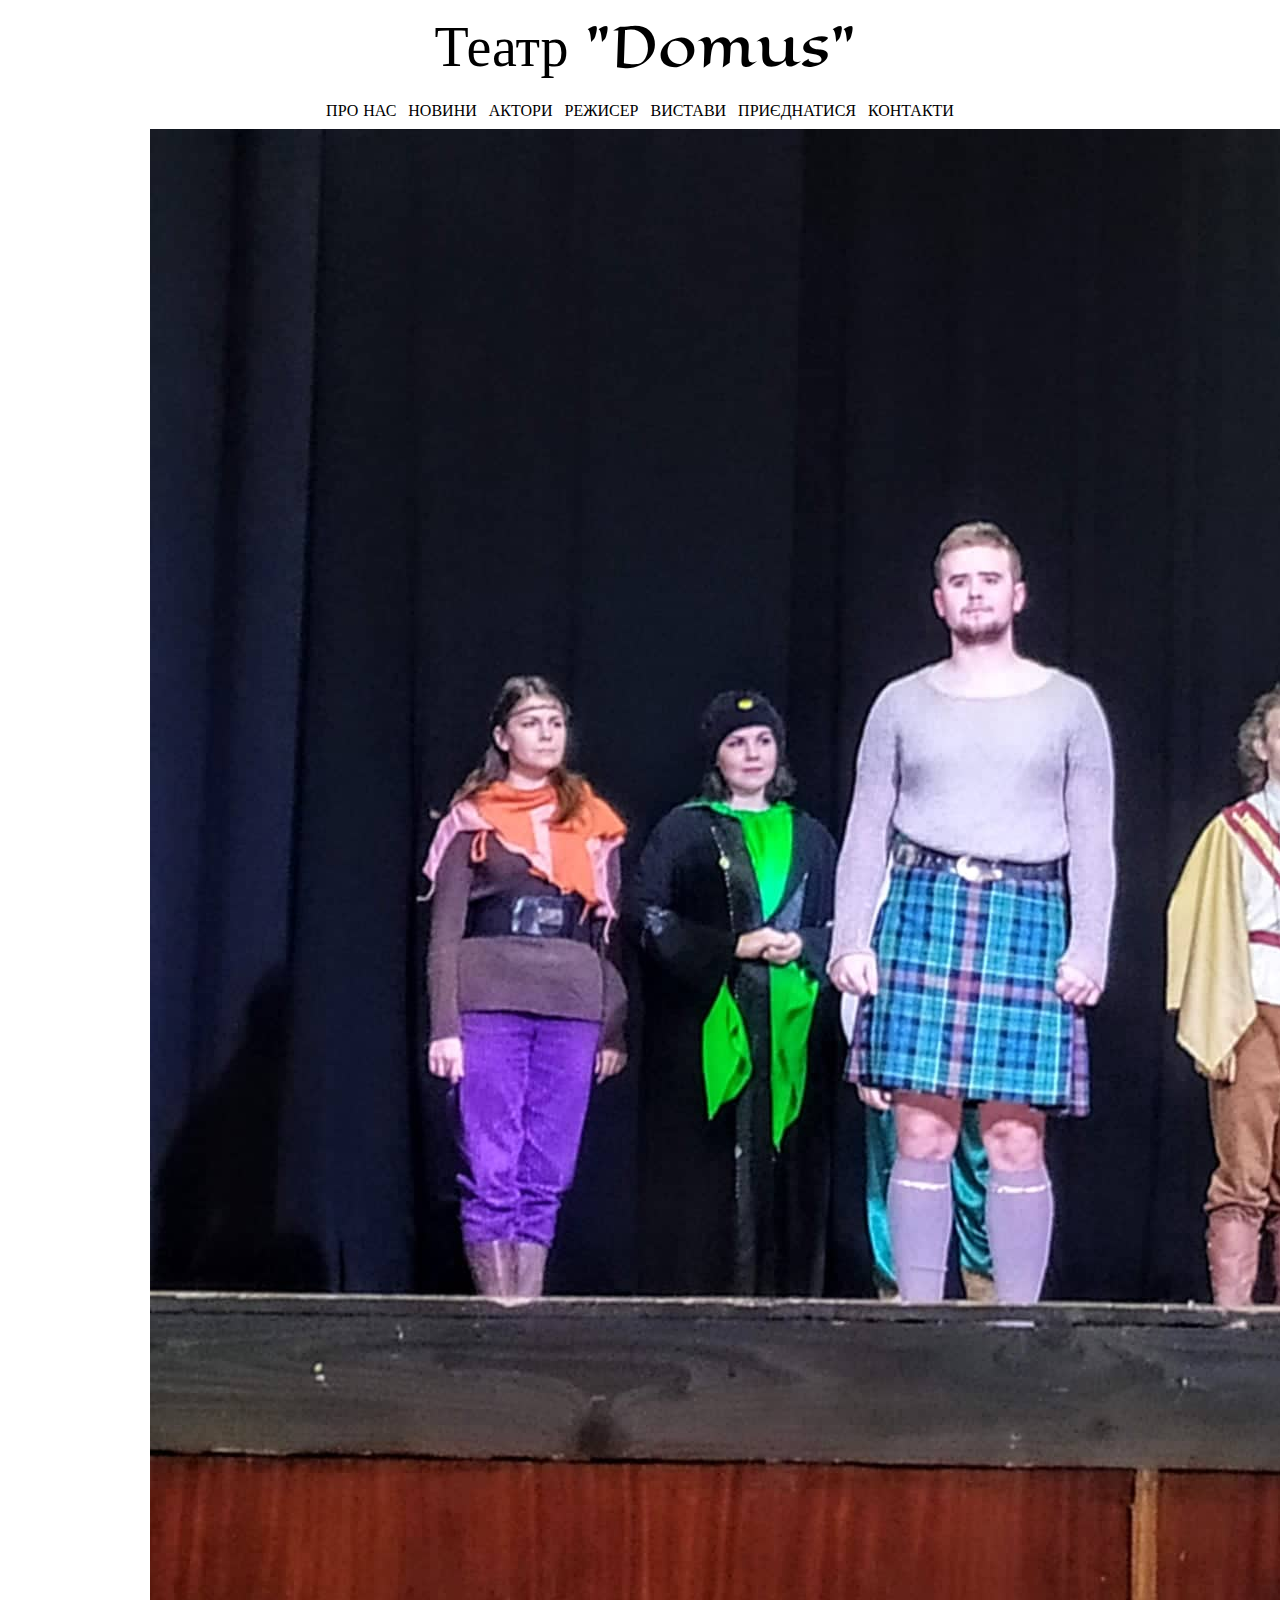
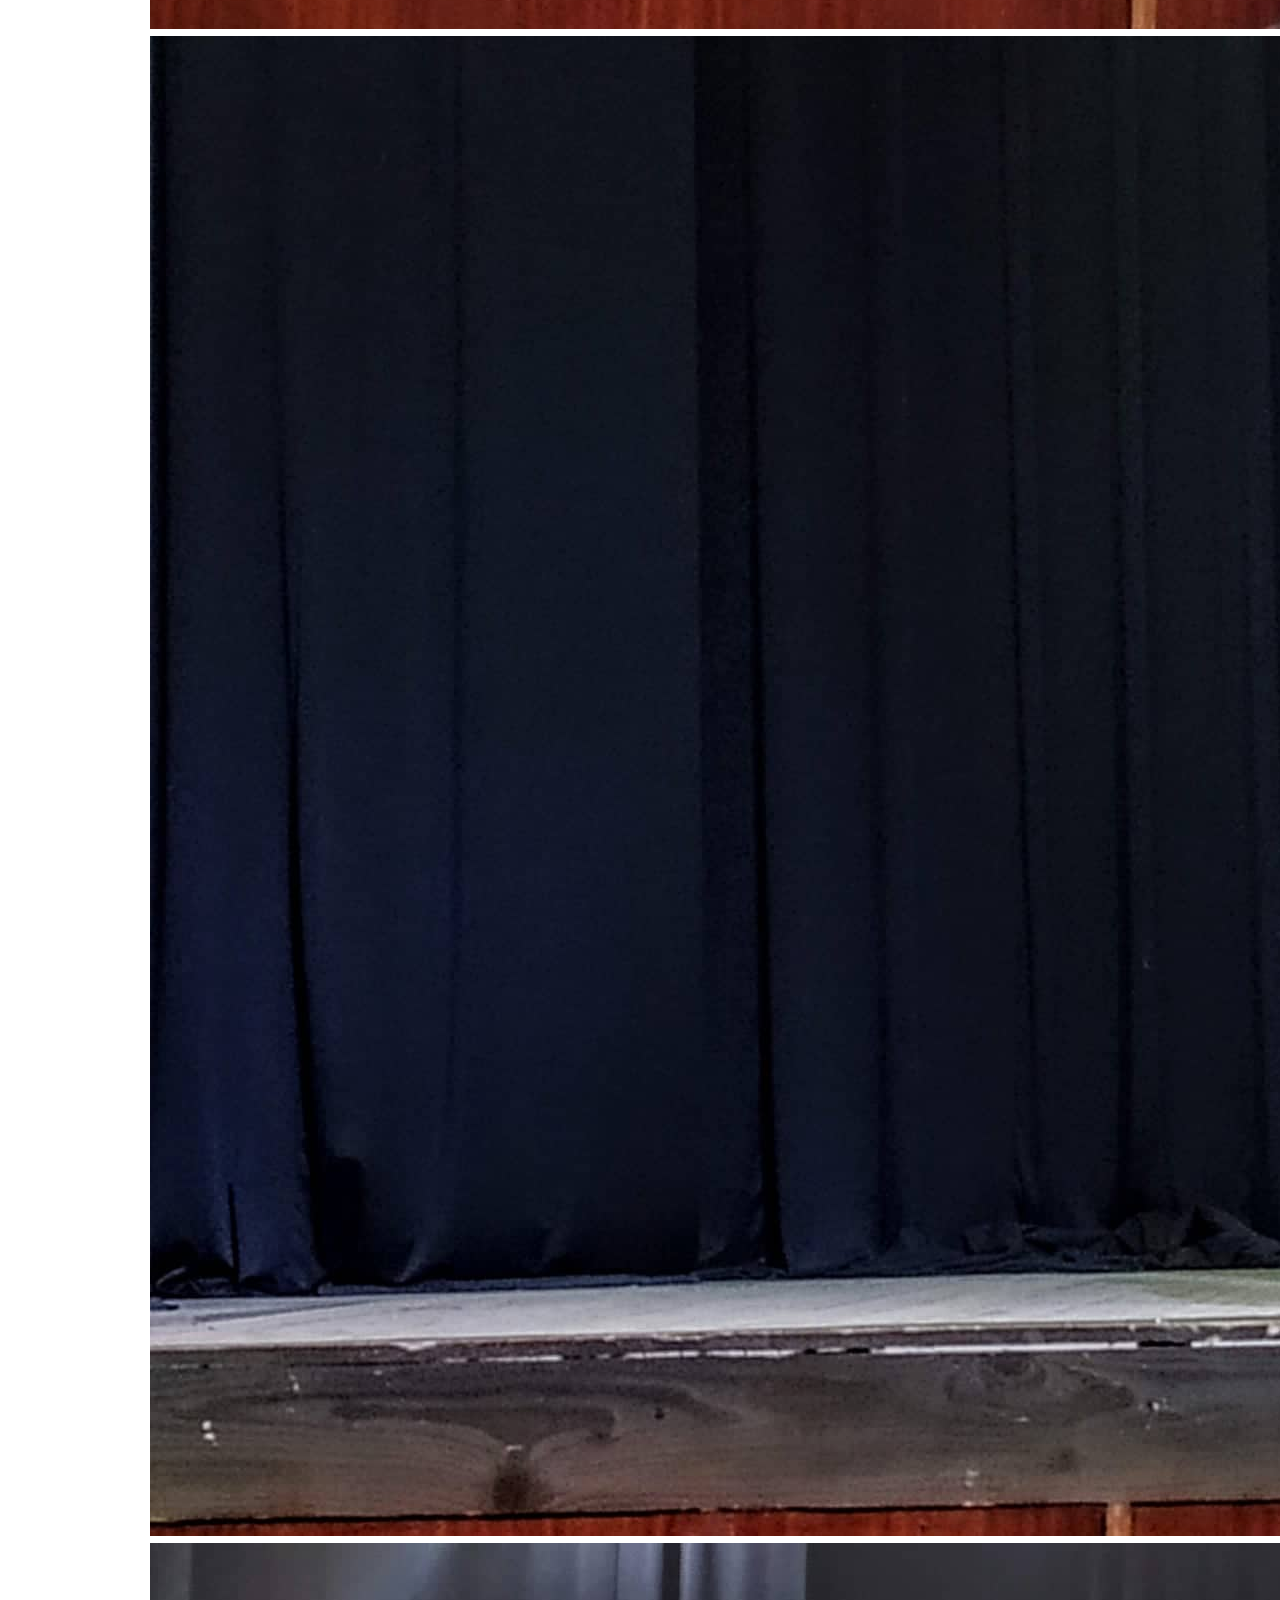
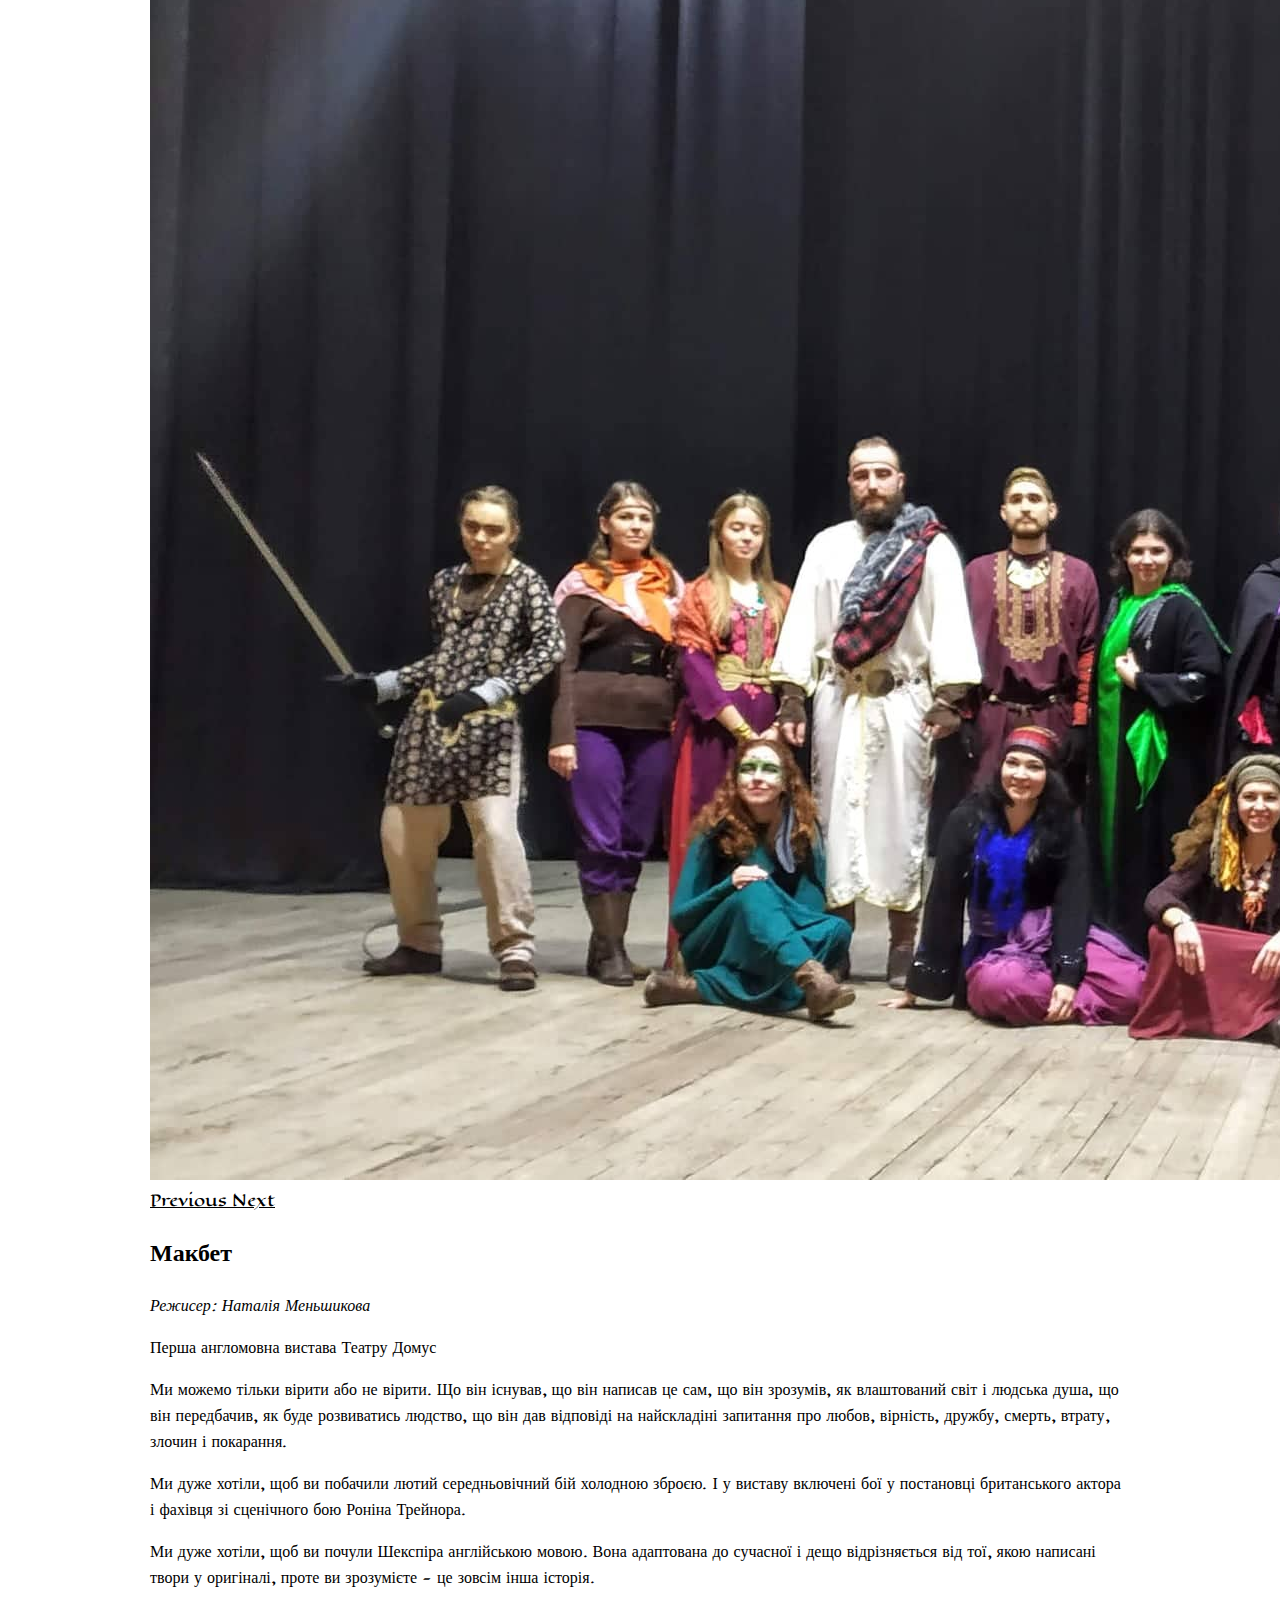
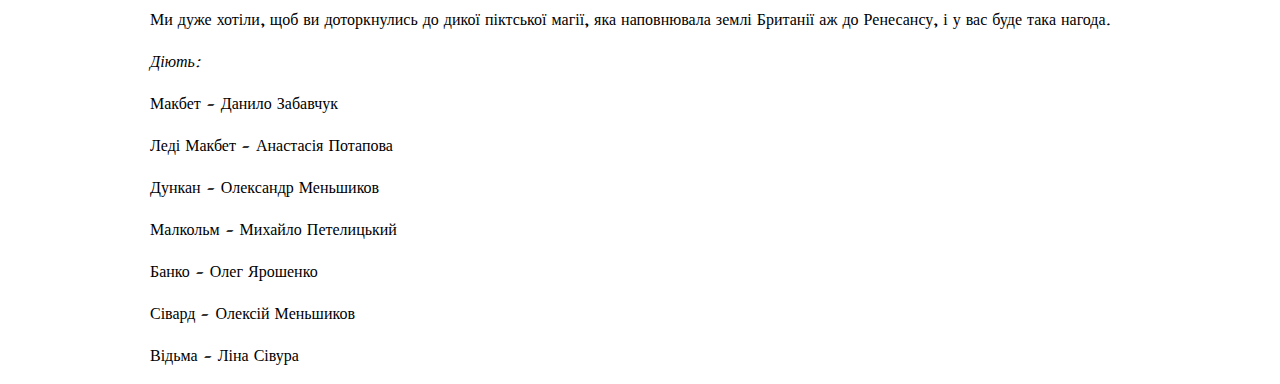
<file: macbeth.html>
<!DOCTYPE html>
<html lang="uk">
    <head>
        <meta charset="UTF-8">
        <meta name="viewport" content="width=device-width, initial-scale=1.0">
        <link rel="icon" href="img/dom.png" sizes="32x32">
        <title>Макбет</title>
        <link rel="stylesheet" href="https://cdn.jsdelivr.net/npm/bootstrap@4.5.3/dist/css/bootstrap.min.css" integrity="sha384-TX8t27EcRE3e/ihU7zmQxVncDAy5uIKz4rEkgIXeMed4M0jlfIDPvg6uqKI2xXr2" crossorigin="anonymous">
        <link rel="stylesheet" href="plays.css">
    </head>
    <body>
        <header>
            <nav class="header-nav">
                <div>
                    <nav class="logo-block"></nav>
                </div>
                <div class="logo">
                <a href="index.html" target="_blank">Театр "Domus"</a></div>
            </nav>
            <nav>
                <div class="menu-items" style="display: flex;">
                    <a href="#aboutus">Про нас</a>
                    <a href="#news">Новини</a>
                    <a href="#actors">Актори</a>
                    <a href="#director">Режисер</a>
                    <a href="#plays">Вистави</a>
                    <a href="#joinus">Приєднатися</a>
                    <a href="#contactus">Контакти</a>
                </div>
            </nav>
        </header>
        <main>
            <section class="showone">
                <div class="mac">
                    <div id="carouselProducts" class="carousel slide" data-ride="carousel">
                        <div class="carousel-inner" style="max-height: 300;" style="max-width: 300;">
                            <div class="carousel-item active">
                                <img src="img/mac1.jpeg" class="d-block w-100" alt="Макбет">
                            </div>
                            <div class="carousel-item">
                                <img src="img/mac2.jpeg" class="d-block w-100" alt="Макбет">
                            </div>
                            <div class="carousel-item">
                                <img src="img/mac3.jpeg" class="d-block w-100" alt="Макбет">
                            </div>
                        </div>
                        <a class="carousel-control-prev" href="#carouselProducts" role="button" data-slide="prev">
                            <span class="carousel-control-prev-icon" aria-hidden="true"></span>
                            <span class="sr-only">Previous</span>
                        </a>
                        <a class="carousel-control-next" href="#carouselProducts" role="button" data-slide="next">
                            <span class="carousel-control-next-icon" aria-hidden="true"></span>
                            <span class="sr-only">Next</span>
                        </a>
                    </div>
                    <h2>Макбет</h2>
                    <p>
                        <i>Режисер: Наталія Меньшикова</i>
                    </p>
                    <p>Перша англомовна вистава Театру Домус
        </p>
                    <p>Ми можемо тільки вірити або не вірити. Що він існував, що він написав це сам, що він зрозумів, як влаштований світ і людська душа, що він передбачив, як буде розвиватись людство, що він дав відповіді на найскладіні запитання про любов, вірність, дружбу, смерть, втрату, злочин і покарання.
        </p>
                    <p>Ми дуже хотіли, щоб ви побачили лютий середньовічний бій холодною зброєю. І у виставу включені бої у постановці британського актора і фахівця зі сценічного бою Роніна Трейнора.
        </p>
                    <p>Ми дуже хотіли, щоб ви почули Шекспіра англійською мовою. Вона адаптована до сучасної і дещо відрізняється від тої, якою написані твори у оригіналі, проте ви зрозумієте - це зовсім інша історія.
        </p>
                    <p>Ми дуже хотіли, щоб ви доторкнулись до дикої піктської магії, яка наповнювала землі Британії аж до Ренесансу, і у вас буде така нагода.
        </p>
                    <i>Діють:</i>
</p><p>Макбет - Данило Забавчук</p>
<p>Леді Макбет - Анастасія Потапова</p>
<p>Дункан - Олександр Меньшиков</p>
<p>Малкольм - Михайло Петелицький</p>
<p>Банко - Олег Ярошенко</p>
<p>Сівард - Олексій Меньшиков</p>
<p>Відьма - Ліна Сівура</p>
</section>
<script src="https://code.jquery.com/jquery-3.5.1.slim.min.js" integrity="sha384-DfXdz2htPH0lsSSs5nCTpuj/zy4C+OGpamoFVy38MVBnE+IbbVYUew+OrCXaRkfj" crossorigin="anonymous"></script>
<script src="https://cdn.jsdelivr.net/npm/bootstrap@4.5.3/dist/js/bootstrap.bundle.min.js" integrity="sha384-ho+j7jyWK8fNQe+A12Hb8AhRq26LrZ/JpcUGGOn+Y7RsweNrtN/tE3MoK7ZeZDyx" crossorigin="anonymous"></script>
</main></html>
</file>
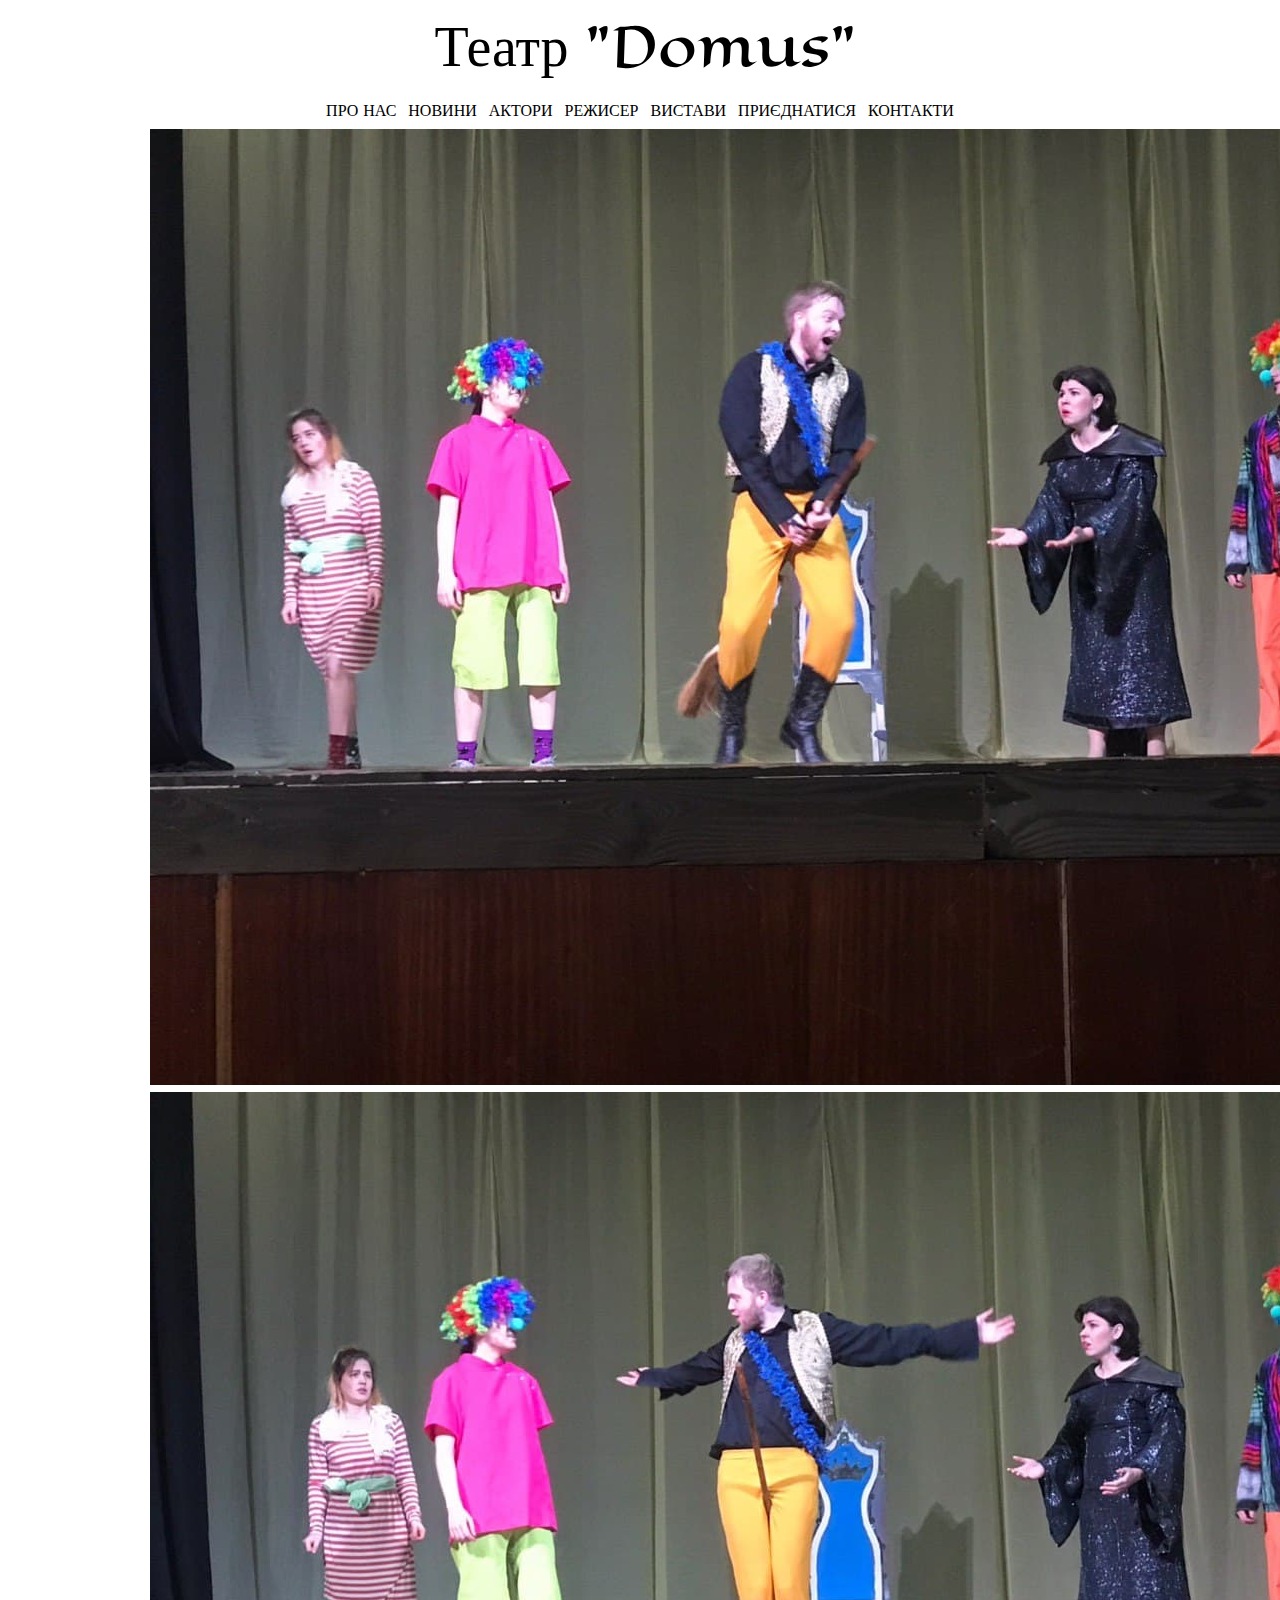
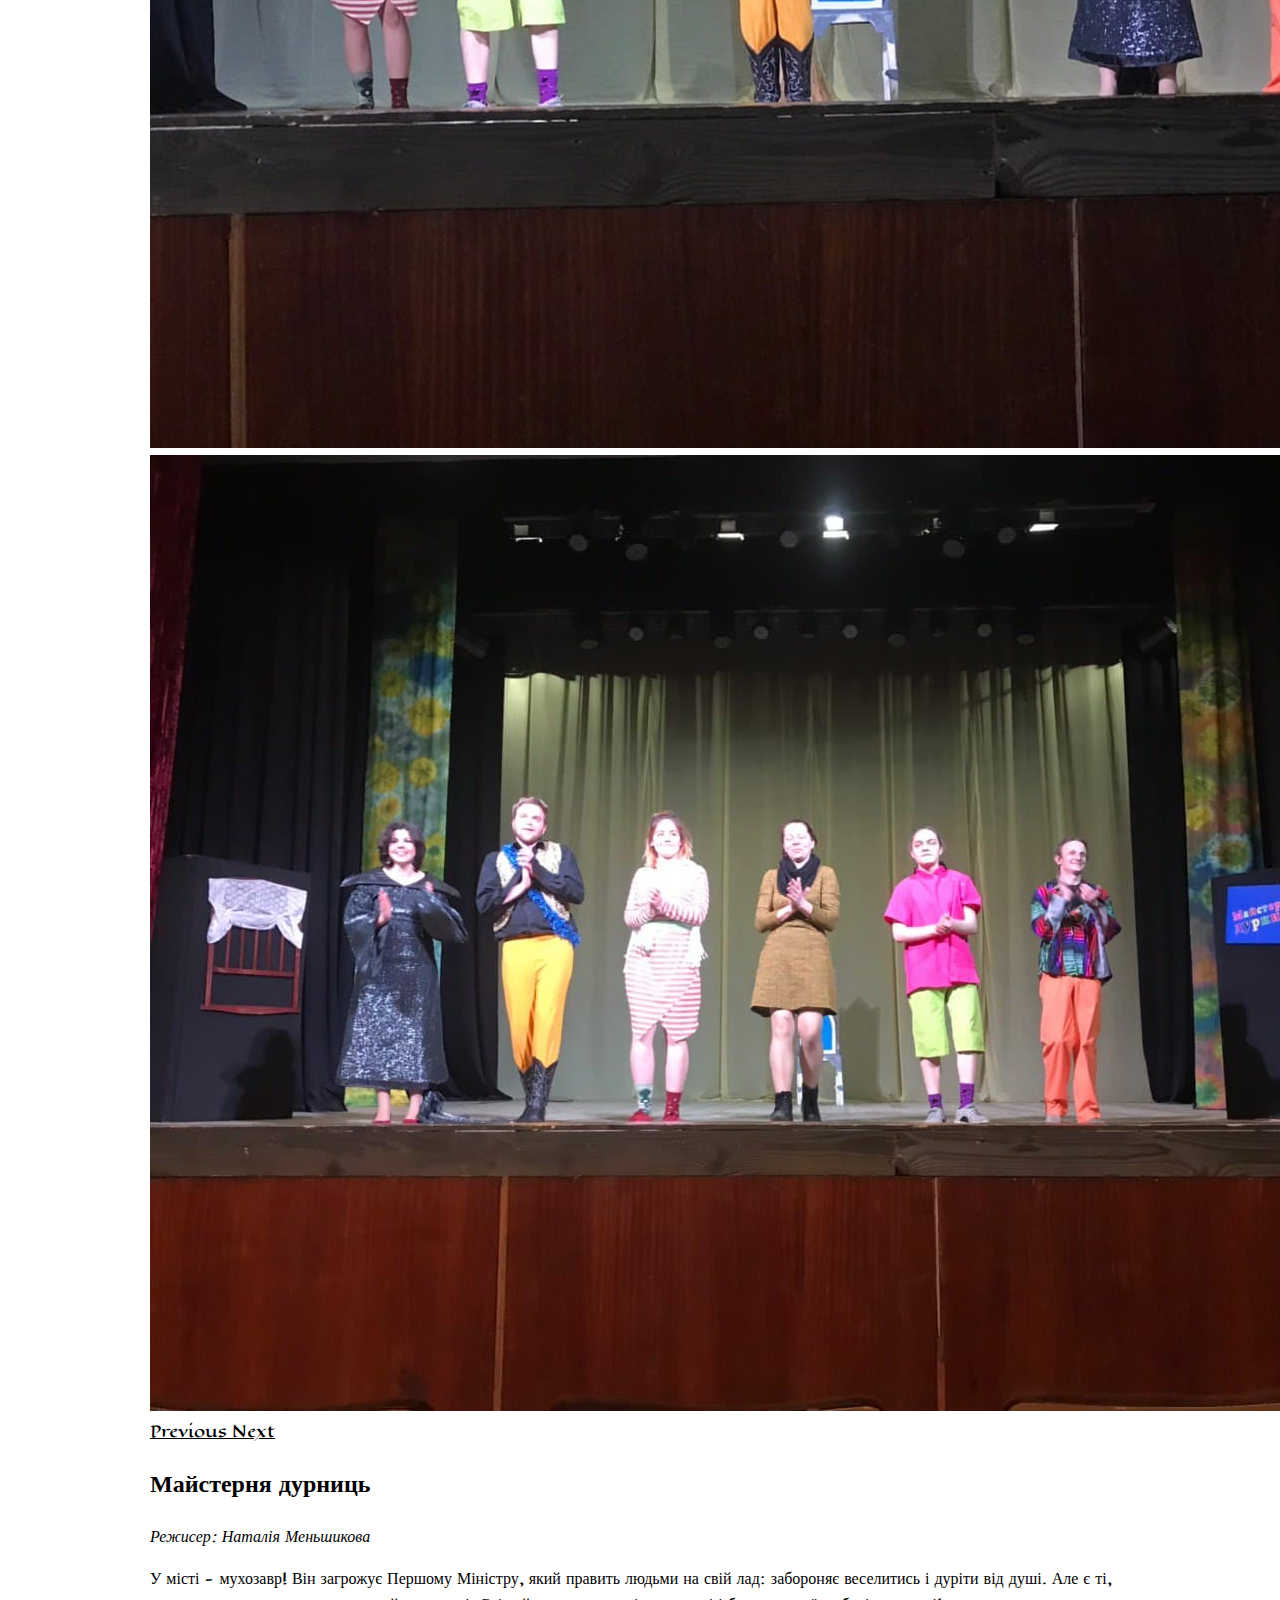
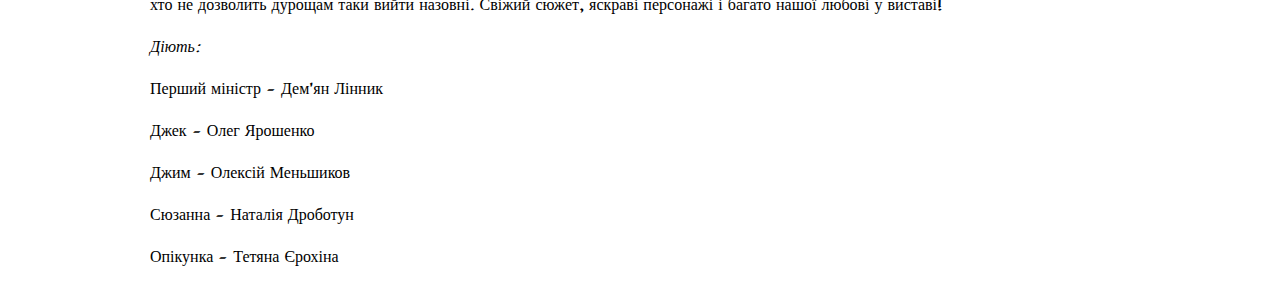
<file: maysternyadurnits.html>
<!DOCTYPE html>
<html lang="uk">
    <head>
        <meta charset="UTF-8">
        <meta name="viewport" content="width=device-width, initial-scale=1.0">
        <link rel="icon" href="img/dom.png" sizes="32x32">
        <title>Майстерня дурниць</title>
        <link rel="stylesheet" href="https://cdn.jsdelivr.net/npm/bootstrap@4.5.3/dist/css/bootstrap.min.css" integrity="sha384-TX8t27EcRE3e/ihU7zmQxVncDAy5uIKz4rEkgIXeMed4M0jlfIDPvg6uqKI2xXr2" crossorigin="anonymous">
        <link rel="stylesheet" href="plays.css">
    </head>
    <body>
        <header>
            <nav class="header-nav">
                <div>
                    <nav class="logo-block"></nav>
                </div>
                <div class="logo">
                <a href="index.html" target="_blank">Театр "Domus"</a></div>
            </nav>
            <nav>
                <div class="menu-items" style="display: flex;">
                    <a href="#aboutus">Про нас</a>
                    <a href="#news">Новини</a>
                    <a href="#actors">Актори</a>
                    <a href="#director">Режисер</a>
                    <a href="#plays">Вистави</a>
                    <a href="#joinus">Приєднатися</a>
                    <a href="#contactus">Контакти</a>
                </div>
            </nav>
        </header>
        <main>
            <section class="showone">
                <div class="muh">
                    <div id="carouselProducts" class="carousel slide" data-ride="carousel">
                        <div class="carousel-inner" style="max-height: 300;" style="max-width: 300;">
                            <div class="carousel-item active">
                                <img src="img/kazka2.jpeg" class="d-block w-100" alt="Майстерня дурниць">
                            </div>
                            <div class="carousel-item">
                                <img src="img/kazka3.jpeg" class="d-block w-100" alt="Майстерня дурниць">
                            </div>
                            <div class="carousel-item">
                                <img src="img/kazka1.jpeg" class="d-block w-100" alt="Майстерня дурниць">
                            </div>
                        </div>
                        <a class="carousel-control-prev" href="#carouselProducts" role="button" data-slide="prev">
                            <span class="carousel-control-prev-icon" aria-hidden="true"></span>
                            <span class="sr-only">Previous</span>
                        </a>
                        <a class="carousel-control-next" href="#carouselProducts" role="button" data-slide="next">
                            <span class="carousel-control-next-icon" aria-hidden="true"></span>
                            <span class="sr-only">Next</span>
                        </a>
                    </div>
                    <h2>Майстерня дурниць</h2>
                    <p>
                        <i>Режисер: Наталія Меньшикова</i>
                    </p>
                    <p>У місті - мухозавр! Він загрожує Першому Міністру, який править людьми на свій лад: забороняє веселитись і дуріти від душі. Але є ті, хто не дозволить дурощам таки вийти назовні. Свіжий сюжет, яскраві персонажі і багато нашої любові у виставі!
        </p>
                    <p>
                        <i>Діють:</i>
                    </p>
                    <p>Перший міністр - Дем'ян Лінник</p>
                    <p>Джек - Олег Ярошенко</p>
                    <p>Джим - Олексій Меньшиков</p>
                    <p>Сюзанна - Наталія Дроботун</p>
                    <p>Опікунка - Тетяна Єрохіна</p>
            </section>
            <script src="https://code.jquery.com/jquery-3.5.1.slim.min.js" integrity="sha384-DfXdz2htPH0lsSSs5nCTpuj/zy4C+OGpamoFVy38MVBnE+IbbVYUew+OrCXaRkfj" crossorigin="anonymous"></script>
            <script src="https://cdn.jsdelivr.net/npm/bootstrap@4.5.3/dist/js/bootstrap.bundle.min.js" integrity="sha384-ho+j7jyWK8fNQe+A12Hb8AhRq26LrZ/JpcUGGOn+Y7RsweNrtN/tE3MoK7ZeZDyx" crossorigin="anonymous"></script>
        </main>
</html>
</file>
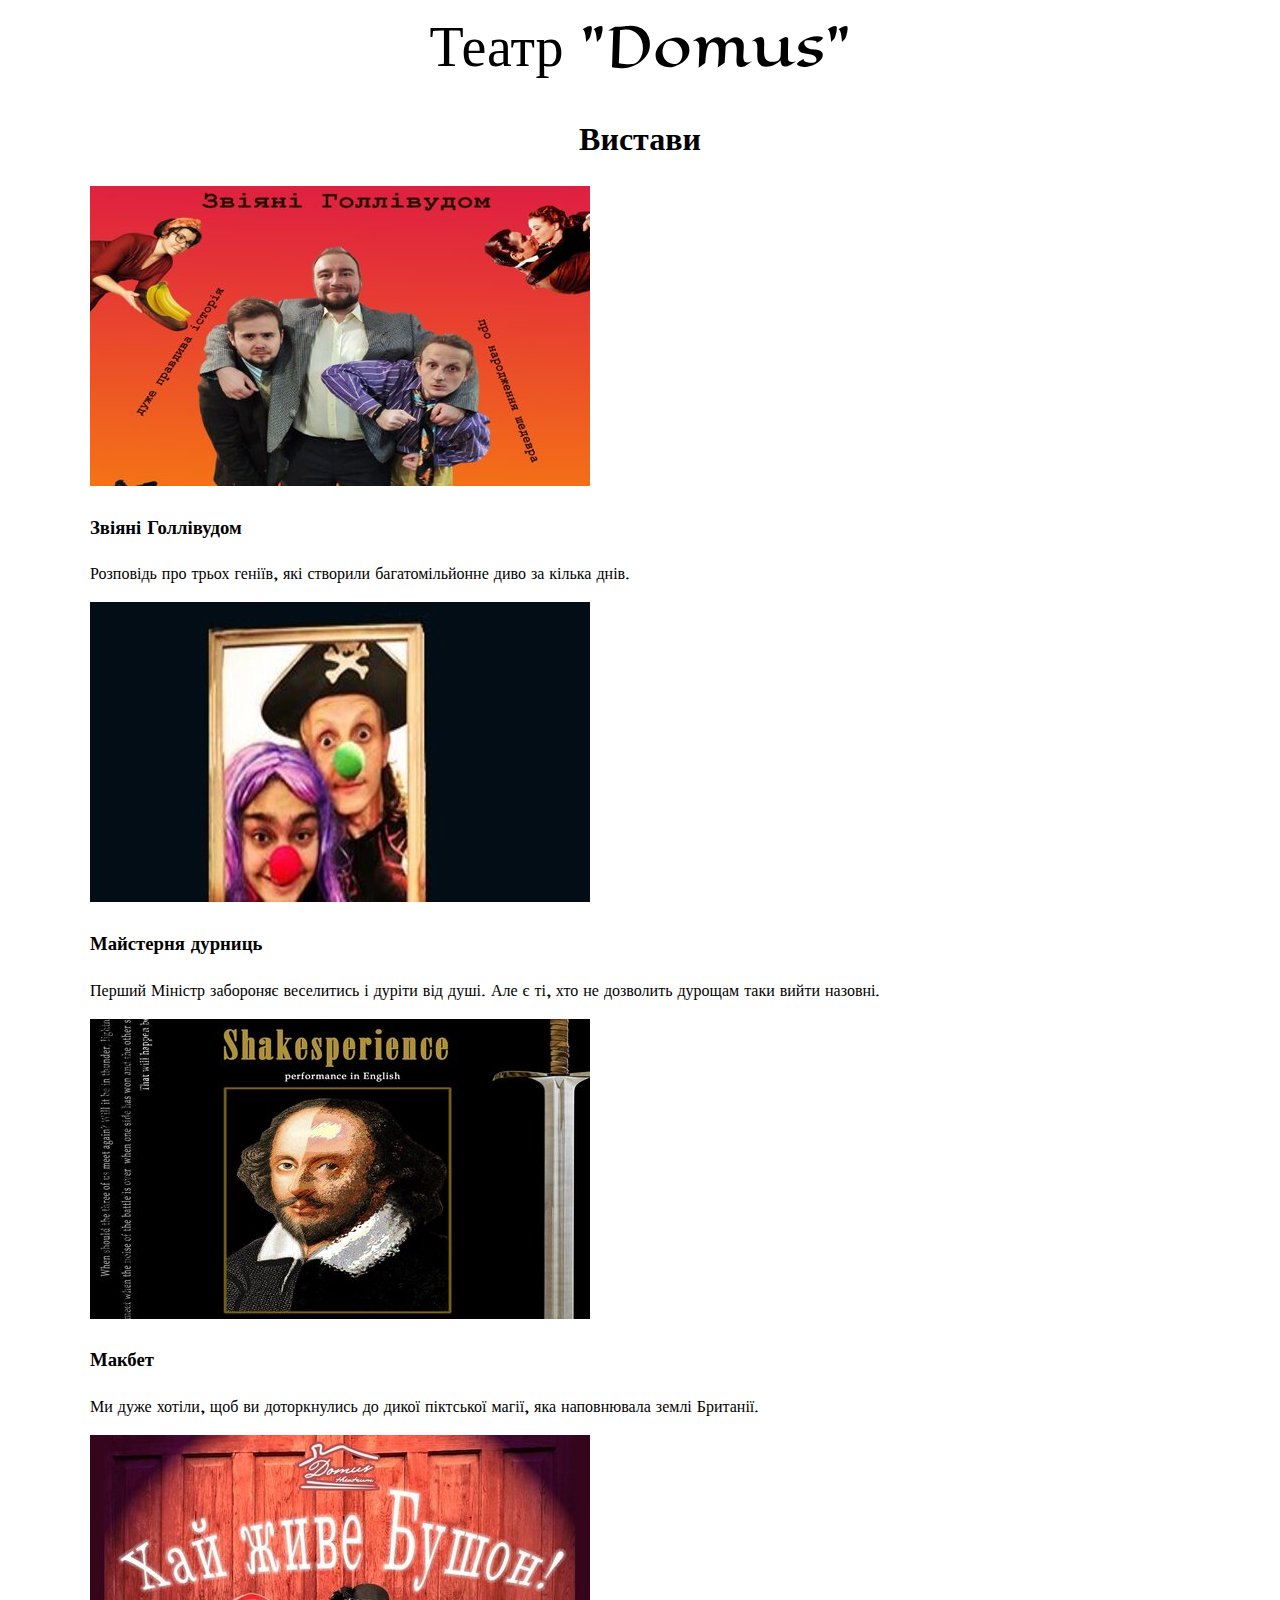
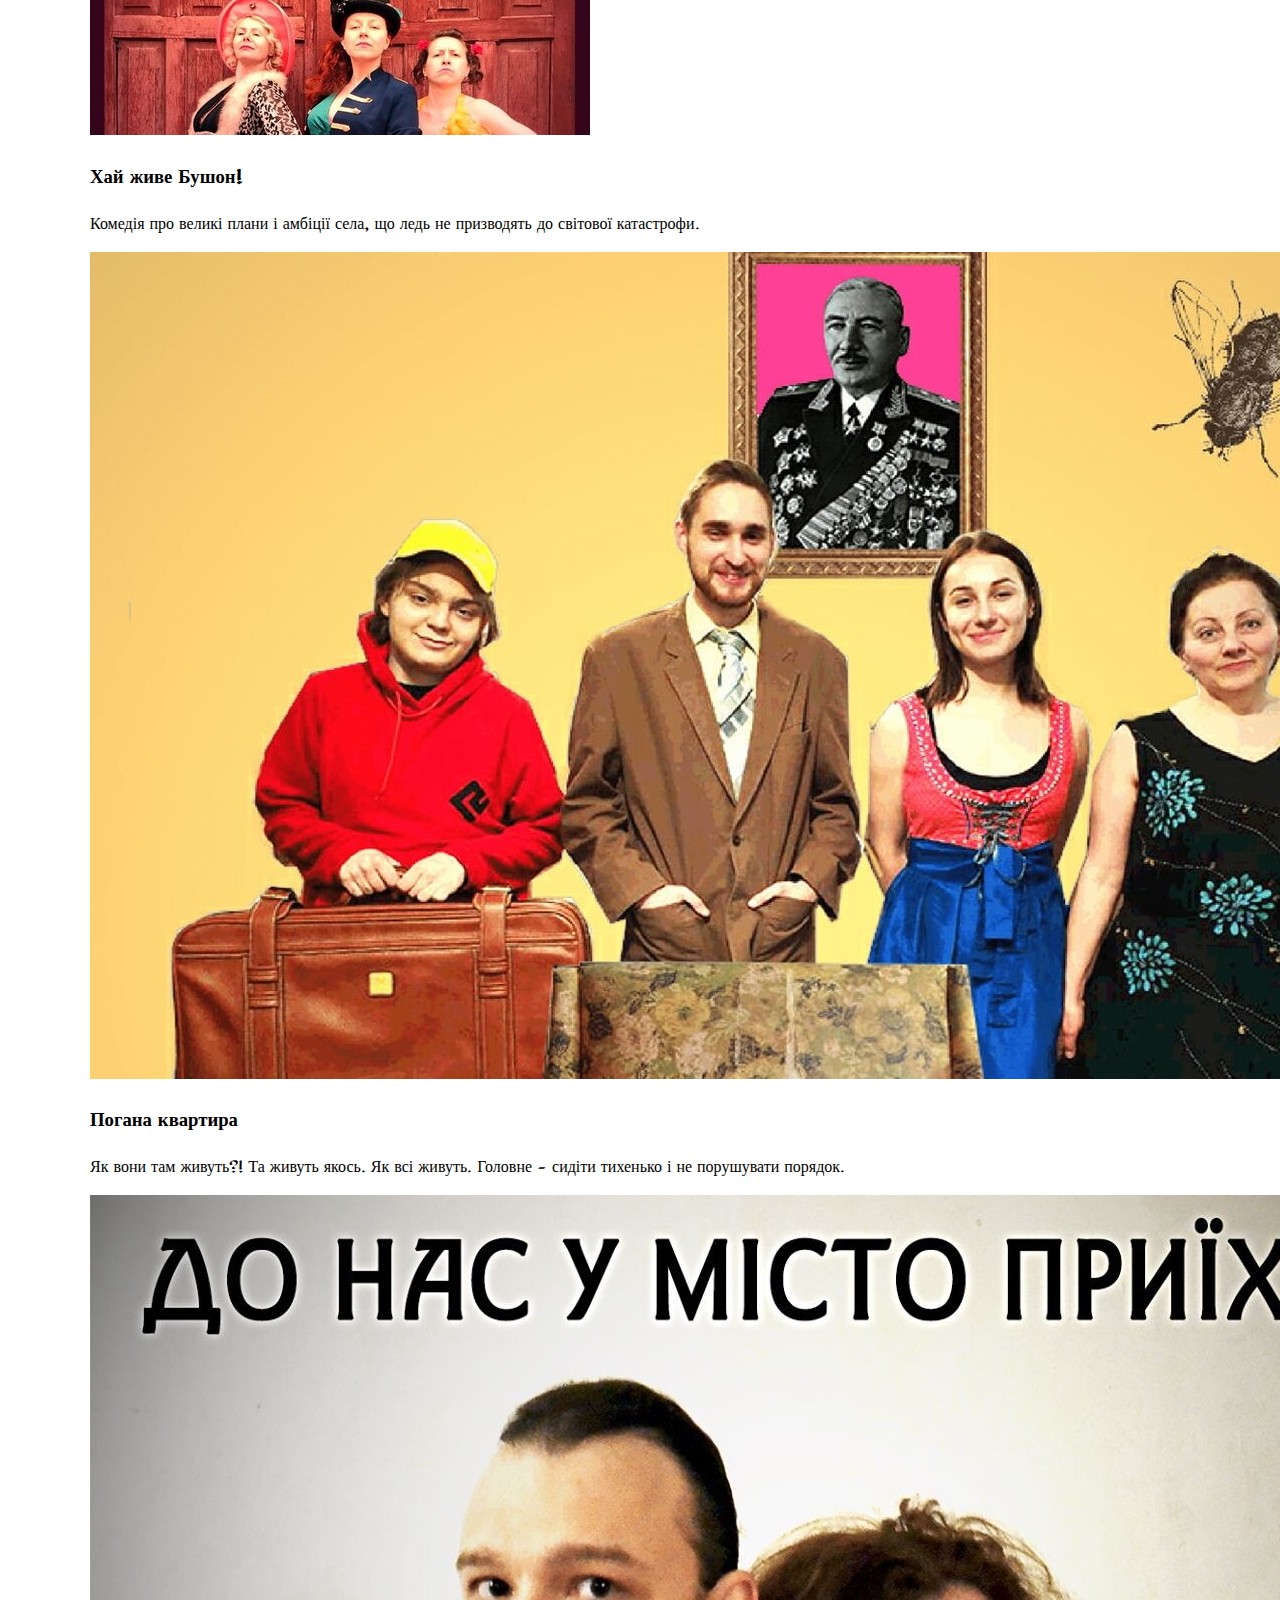
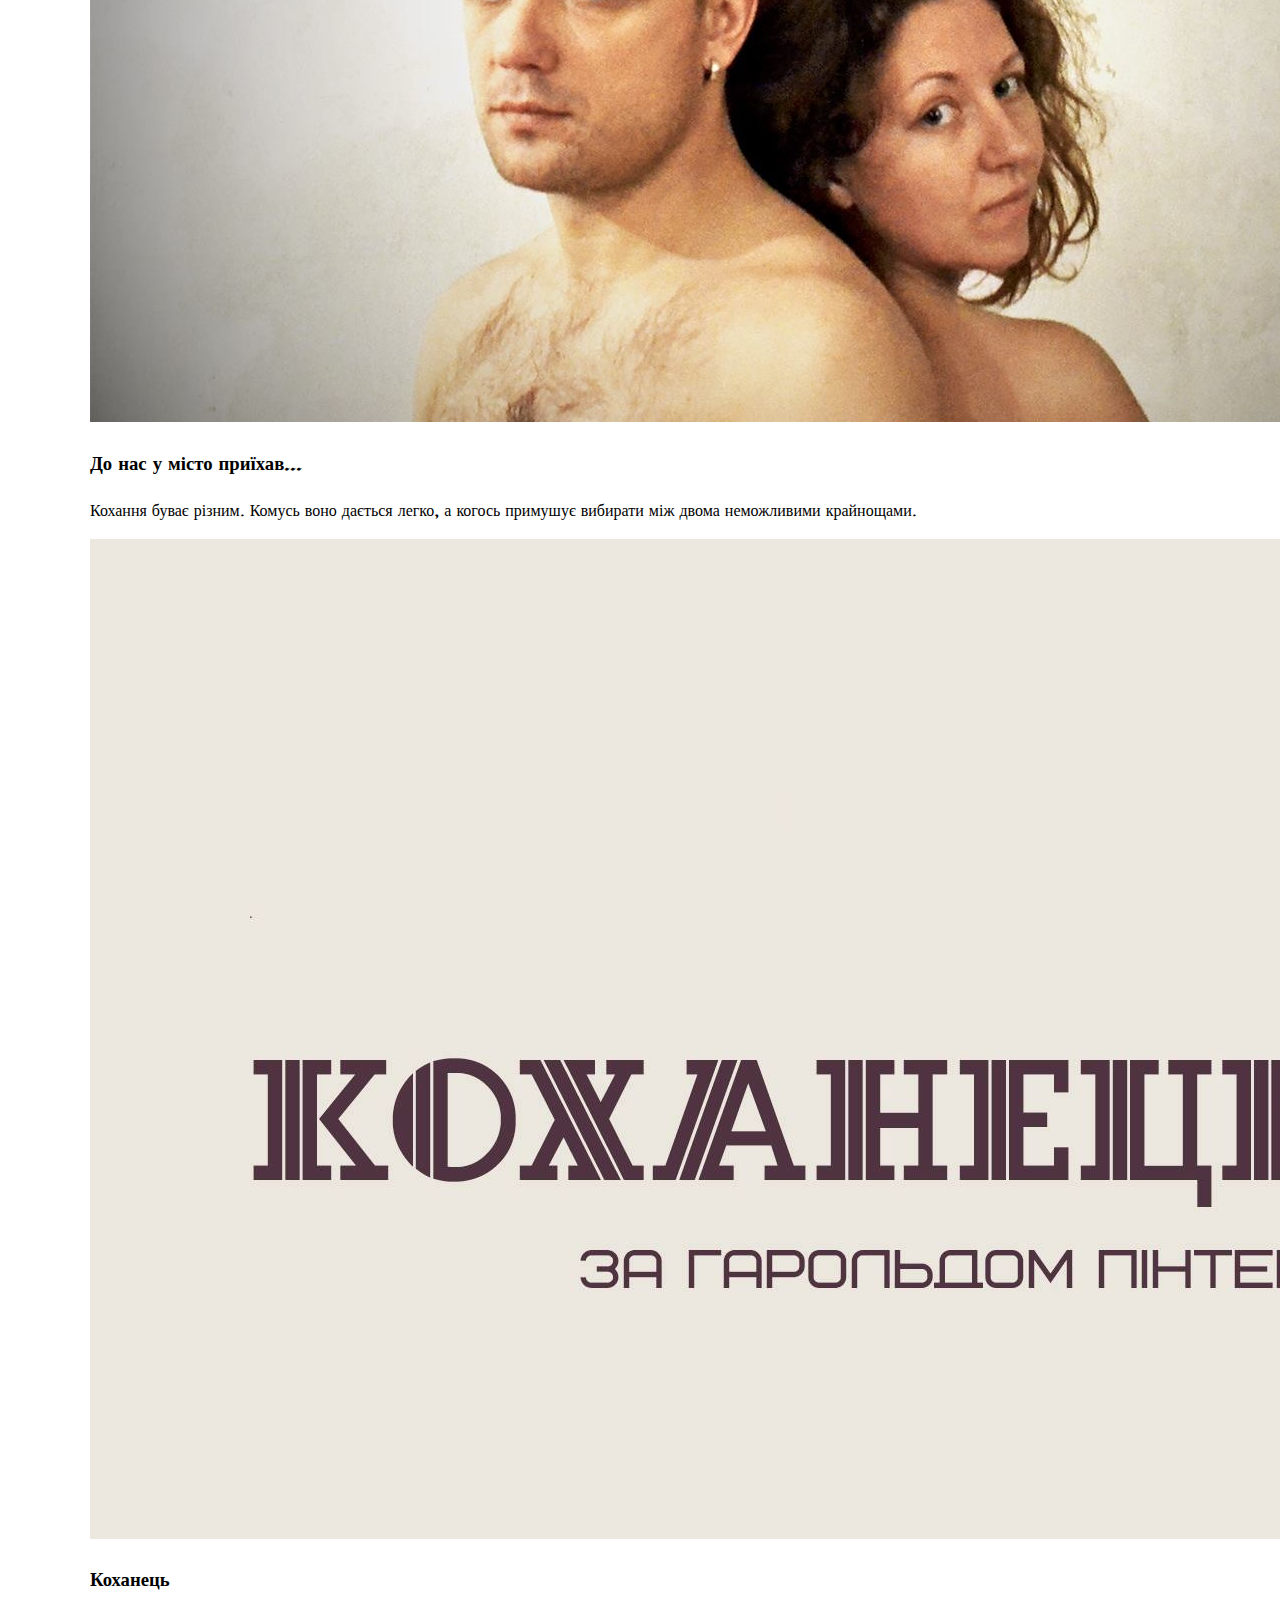
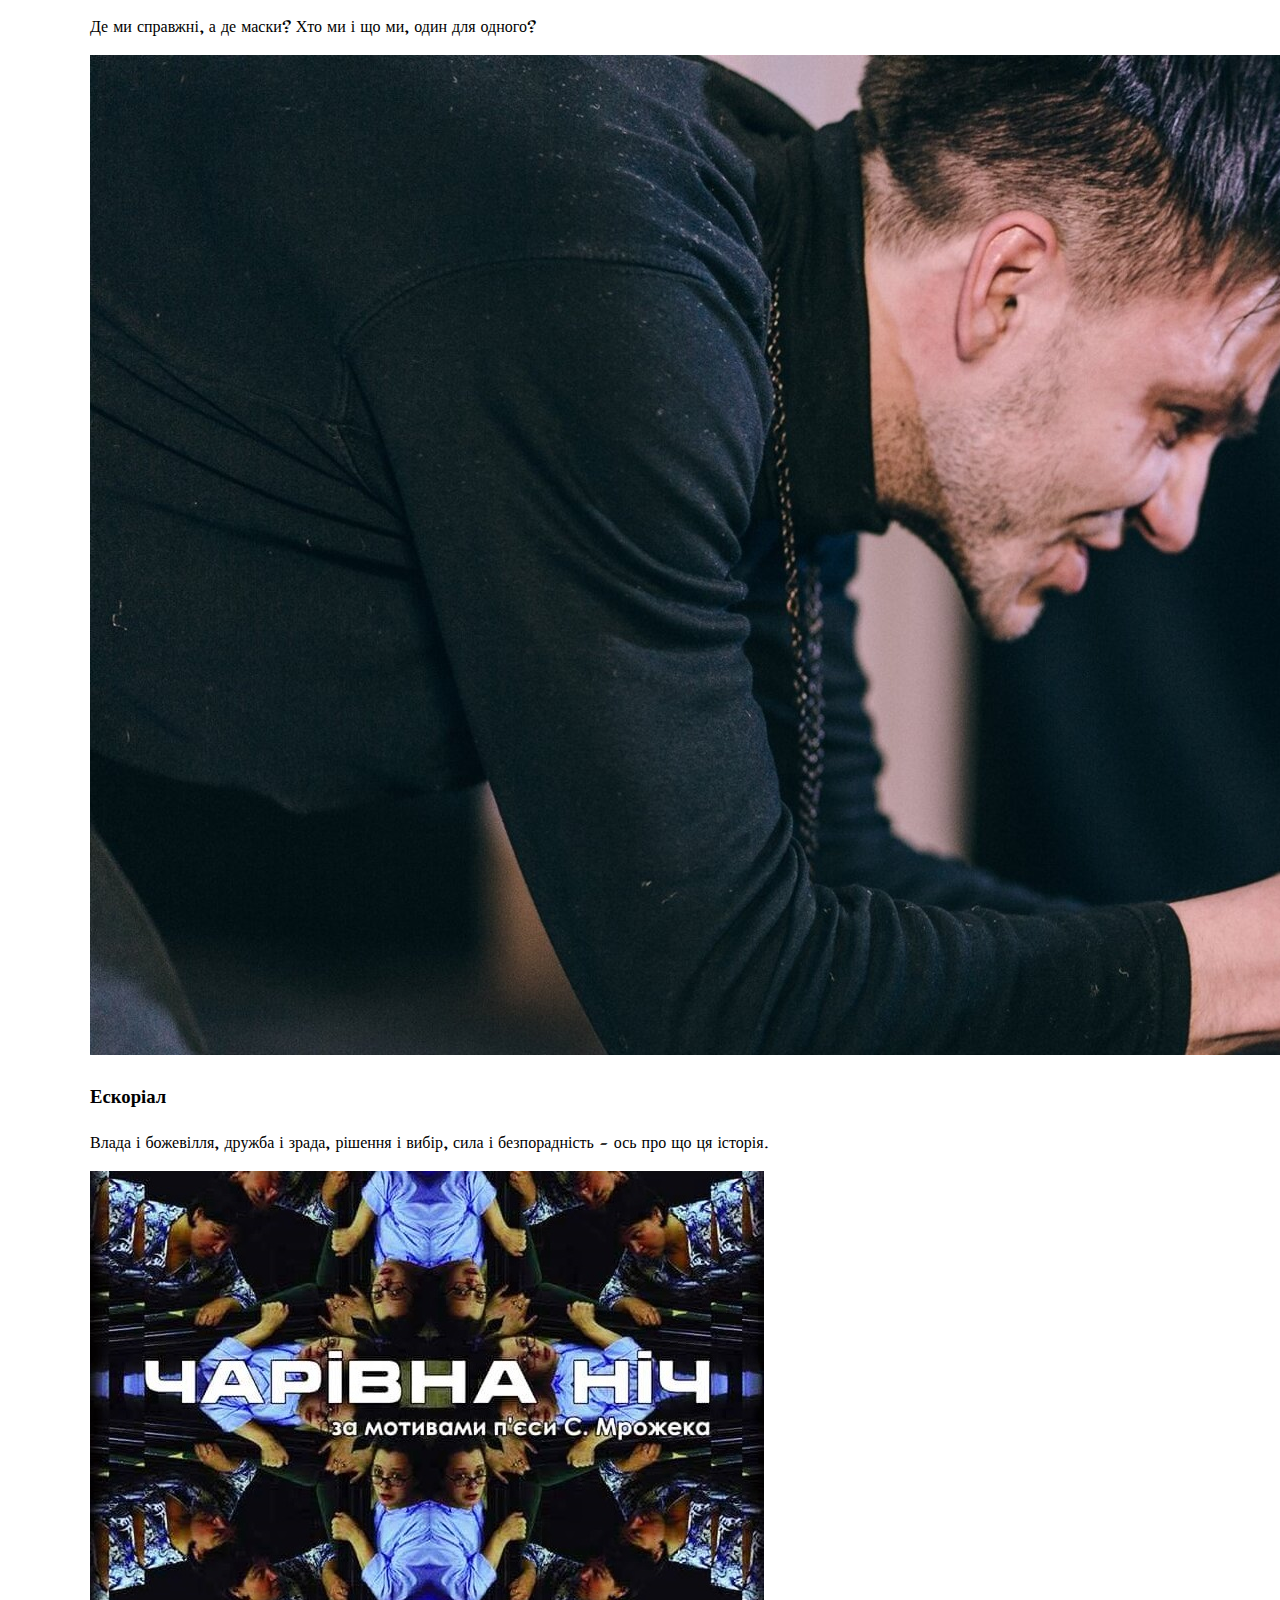
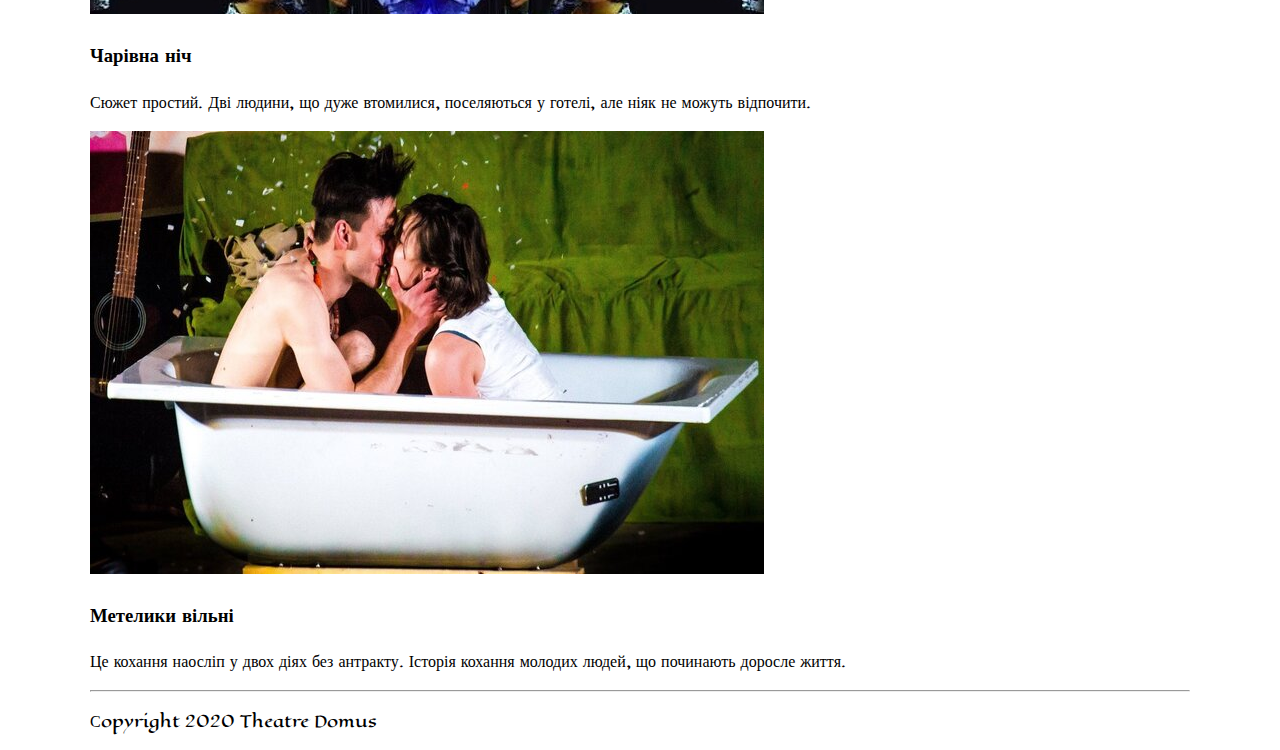
<file: vystavy.html>
<!DOCTYPE html>
<html lang="uk">
    <head>
        <meta charset="UTF-8">
        <meta name="viewport" content="width=device-width, initial-scale=1.0">
        <link rel="icon" href="img/dom.png" sizes="32x32">
        <title>Вистави</title>
        <link rel="stylesheet" href="https://cdn.jsdelivr.net/npm/bootstrap@4.5.3/dist/css/bootstrap.min.css" integrity="sha384-TX8t27EcRE3e/ihU7zmQxVncDAy5uIKz4rEkgIXeMed4M0jlfIDPvg6uqKI2xXr2" crossorigin="anonymous">
        <link rel="stylesheet" href="index.css">
    </head>
    <body>
        <header>
            <nav class="header-nav">
                <div>
                    <nav class="logo-block"></nav>
                </div>
                <div class="logo">
                <a href="index.html" target="_blank">Театр "Domus"</a></div>
            </nav>
        </header>
        <main>
        <section id="plays">
        <div class="vy">
               <h1>Вистави</h1></div>
                <div class="plays">
                    <div class="row row-cols-1 row-cols-md-2">
                        <div class="col mb-4">
                            <div class="card">
                                <img src="img/hollywood.jpeg" class="card-img-top" alt="Звіяні Голлівудом">
                                <div class="card-body">
                                    <a href="zviyanihollywoodom.html" target="_blank">
                                        <h3 class="card-title">Звіяні Голлівудом</h3>
                                        <p class="card-text">Розповідь про трьох геніїв, які створили багатомільйонне диво за кілька днів.</p>
                                    </a>
                                </div>
                            </div>
                        </div>
                        <div class="col mb-4">
                            <div class="card">
                                <img src="img/dream.jpeg" class="card-img-top" alt="Майстерня дурниць">
                                <div class="card-body">
                                    <a href="maysternyadurnits.html" target="_blank">
                                        <h3 class="card-title">Майстерня дурниць</h3>
                                        <p class="card-text">Перший Міністр забороняє веселитись і дуріти від душі. Але є ті, хто не дозволить дурощам таки вийти назовні.</p>
                                    </a>
                                </div>
                            </div>
                        </div>
                        <div class="col mb-4">
                            <div class="card">
                                <img src="img/shake.jpeg" class="card-img-top" alt="Макбет">
                                <div class="card-body">
                                    <a href="macbeth.html" target="_blank">
                                        <h3 class="card-title">Макбет</h3>
                                        <p class="card-text">Ми дуже хотіли, щоб ви доторкнулись до дикої піктської магії, яка наповнювала землі Британії.</p>
                                    </a>
                                </div>
                            </div>
                        </div>
                        <div class="col mb-4">
                            <div class="card">
                                <img src="img/france.jpeg" class="card-img-top" alt="Хай живе Бушон">
                                <div class="card-body">
                                    <a href="hayzhivebushon.html" target="_blank">
                                        <h3 class="card-title">Хай живе Бушон!</h3>
                                        <p class="card-text">Комедія про великі плани і амбіції села, що ледь не призводять до світової катастрофи.</p>
                                    </a>
                                </div>
                            </div>
                        </div>
                        <div class="col mb-4">
                            <div class="card">
                                <img src="img/kvartira.jpeg" class="card-img-top" alt="Погана квартира">
                                <div class="card-body">
                                        <h3 class="card-title">Погана квартира</h3>
                                        <p class="card-text">Як вони там живуть?! Та живуть якось. Як всі живуть. Головне - сидіти тихенько і не порушувати порядок.</p>
                                    </a>
                                </div>
                            </div>
                        </div>
                        <div class="col mb-4">
                            <div class="card">
                                <img src="img/misto.jpeg" class="card-img-top" alt="До нас у місто приїхав">
                                <div class="card-body">
                                        <h3 class="card-title">До нас у місто приїхав...</h3>
                                        <p class="card-text">Кохання буває різним. Комусь воно дається легко, а когось примушує вибирати між двома неможливими крайнощами.</p>
                                    </a>
                                </div>
                            </div>
                        </div>
                        <div class="col mb-4">
                            <div class="card">
                                <img src="img/kohanets.jpeg" class="card-img-top" alt="Коханець">
                                <div class="card-body">
                                        <h3 class="card-title">Коханець</h3>
                                        <p class="card-text">Де ми справжні, а де маски? Хто ми і що ми, один для одного?</p>
                                    </a>
                                </div>
                            </div>
                        </div>
                        <div class="col mb-4">
                            <div class="card">
                                <img src="img/eskoryal.jpeg" class="card-img-top" alt="Ескоріал">
                                <div class="card-body">
                                        <h3 class="card-title">Ескоріал</h3>
                                        <p class="card-text">Влада і божевілля, дружба і зрада, рішення і вибір, сила і безпорадність - ось про що ця історія.</p>
                                    </a>
                                </div>
                            </div>
                        </div>
                        <div class="col mb-4">
                            <div class="card">
                                <img src="img/charivna.jpeg" class="card-img-top" alt="Чарівна ніч">
                                <div class="card-body">
                                        <h3 class="card-title">Чарівна ніч</h3>
                                        <p class="card-text">Сюжет простий. Дві людини, що дуже втомилися, поселяються у готелі, але ніяк не можуть відпочити.</p>
                                    </a>
                                </div>
                            </div>
                        </div>
                        <div class="col mb-4">
                            <div class="card">
                                <img src="img/metelyky.jpeg" class="card-img-top" alt="Метелики вільні">
                                <div class="card-body">
                                        <h3 class="card-title">Метелики вільні</h3>
                                        <p class="card-text">Це кохання наосліп у двох діях без антракту. Історія кохання молодих людей, що починають доросле життя.</p>
                                    </a>
                                </div>
                            </div>
                        </div>
                    </div>
                </div>
            </section>
        </main>
        <footer>
            <hr>
            <p>Сopyright 2020 Theatre Domus</p>
        </footer>
        <script src="https://code.jquery.com/jquery-3.5.1.slim.min.js" integrity="sha384-DfXdz2htPH0lsSSs5nCTpuj/zy4C+OGpamoFVy38MVBnE+IbbVYUew+OrCXaRkfj" crossorigin="anonymous"></script>
        <script src="https://cdn.jsdelivr.net/npm/bootstrap@4.5.3/dist/js/bootstrap.bundle.min.js" integrity="sha384-ho+j7jyWK8fNQe+A12Hb8AhRq26LrZ/JpcUGGOn+Y7RsweNrtN/tE3MoK7ZeZDyx" crossorigin="anonymous"></script>
    </body>
</html>
</file>
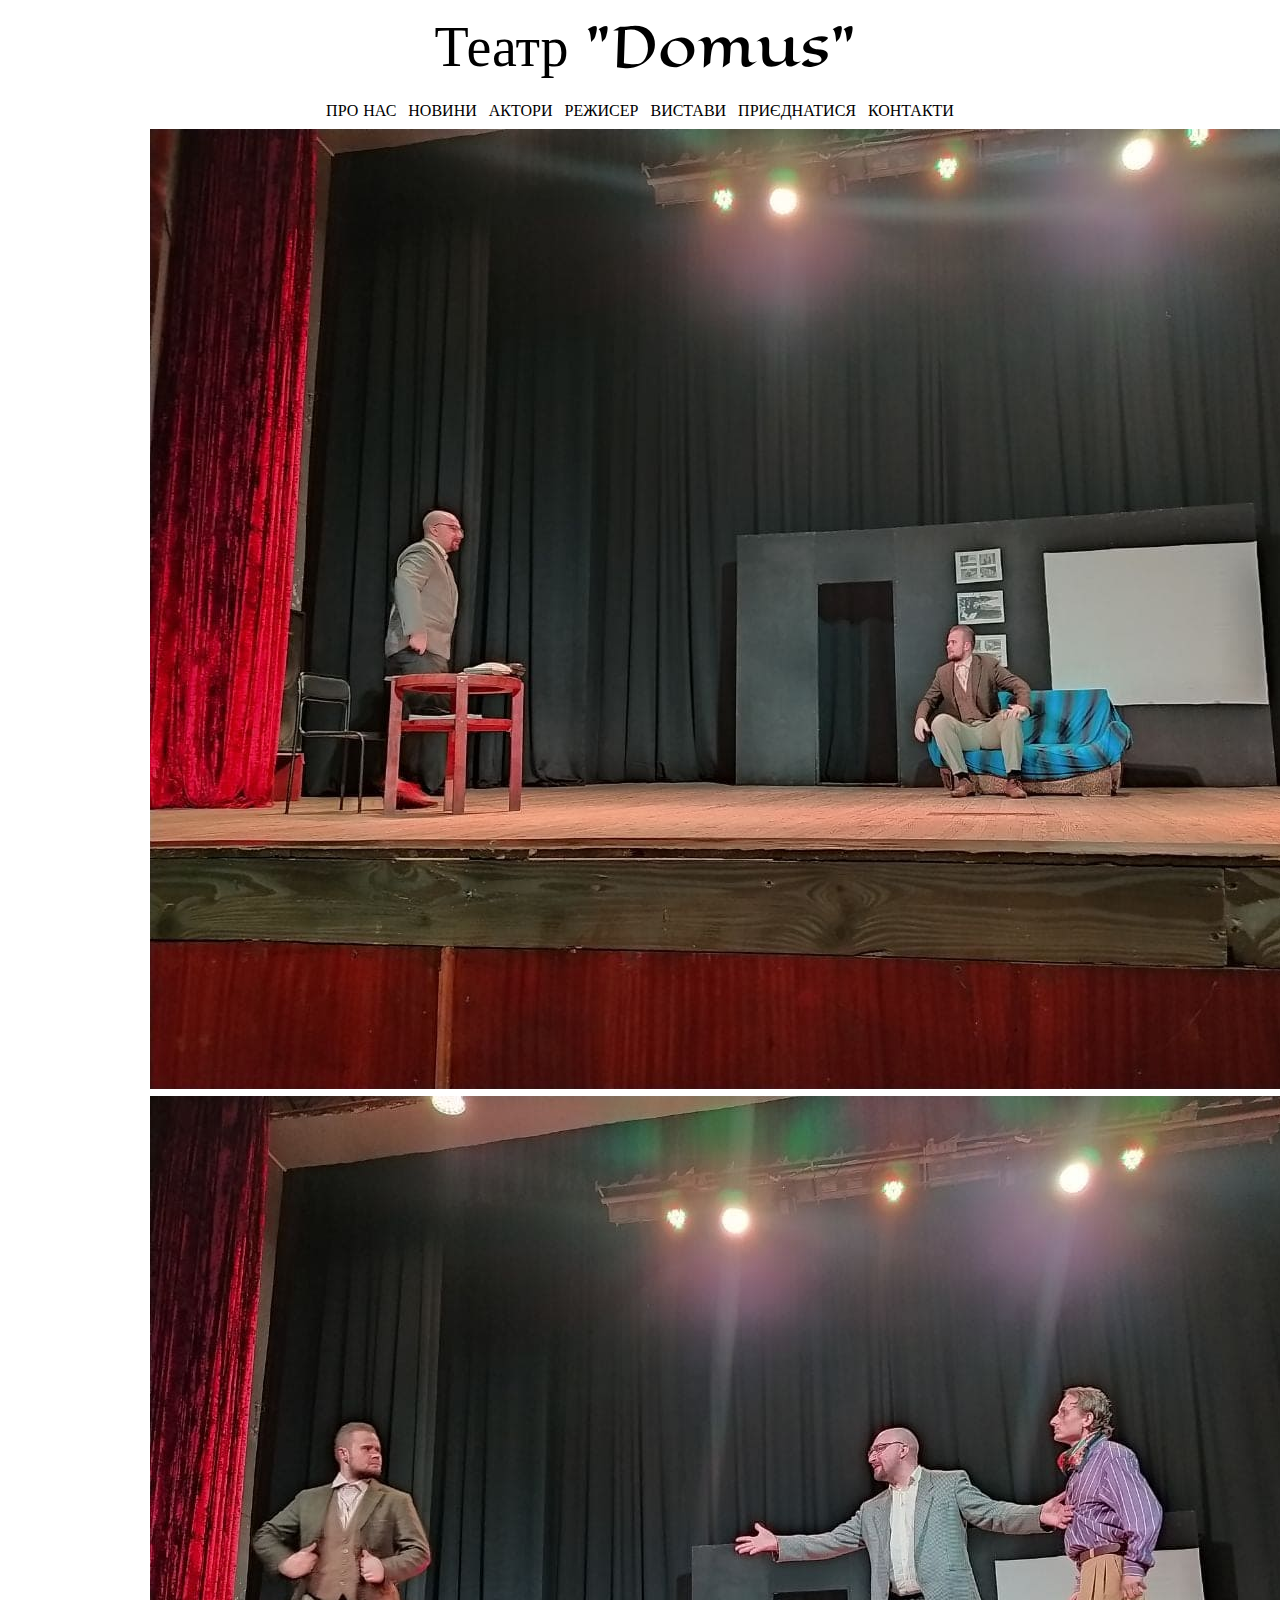
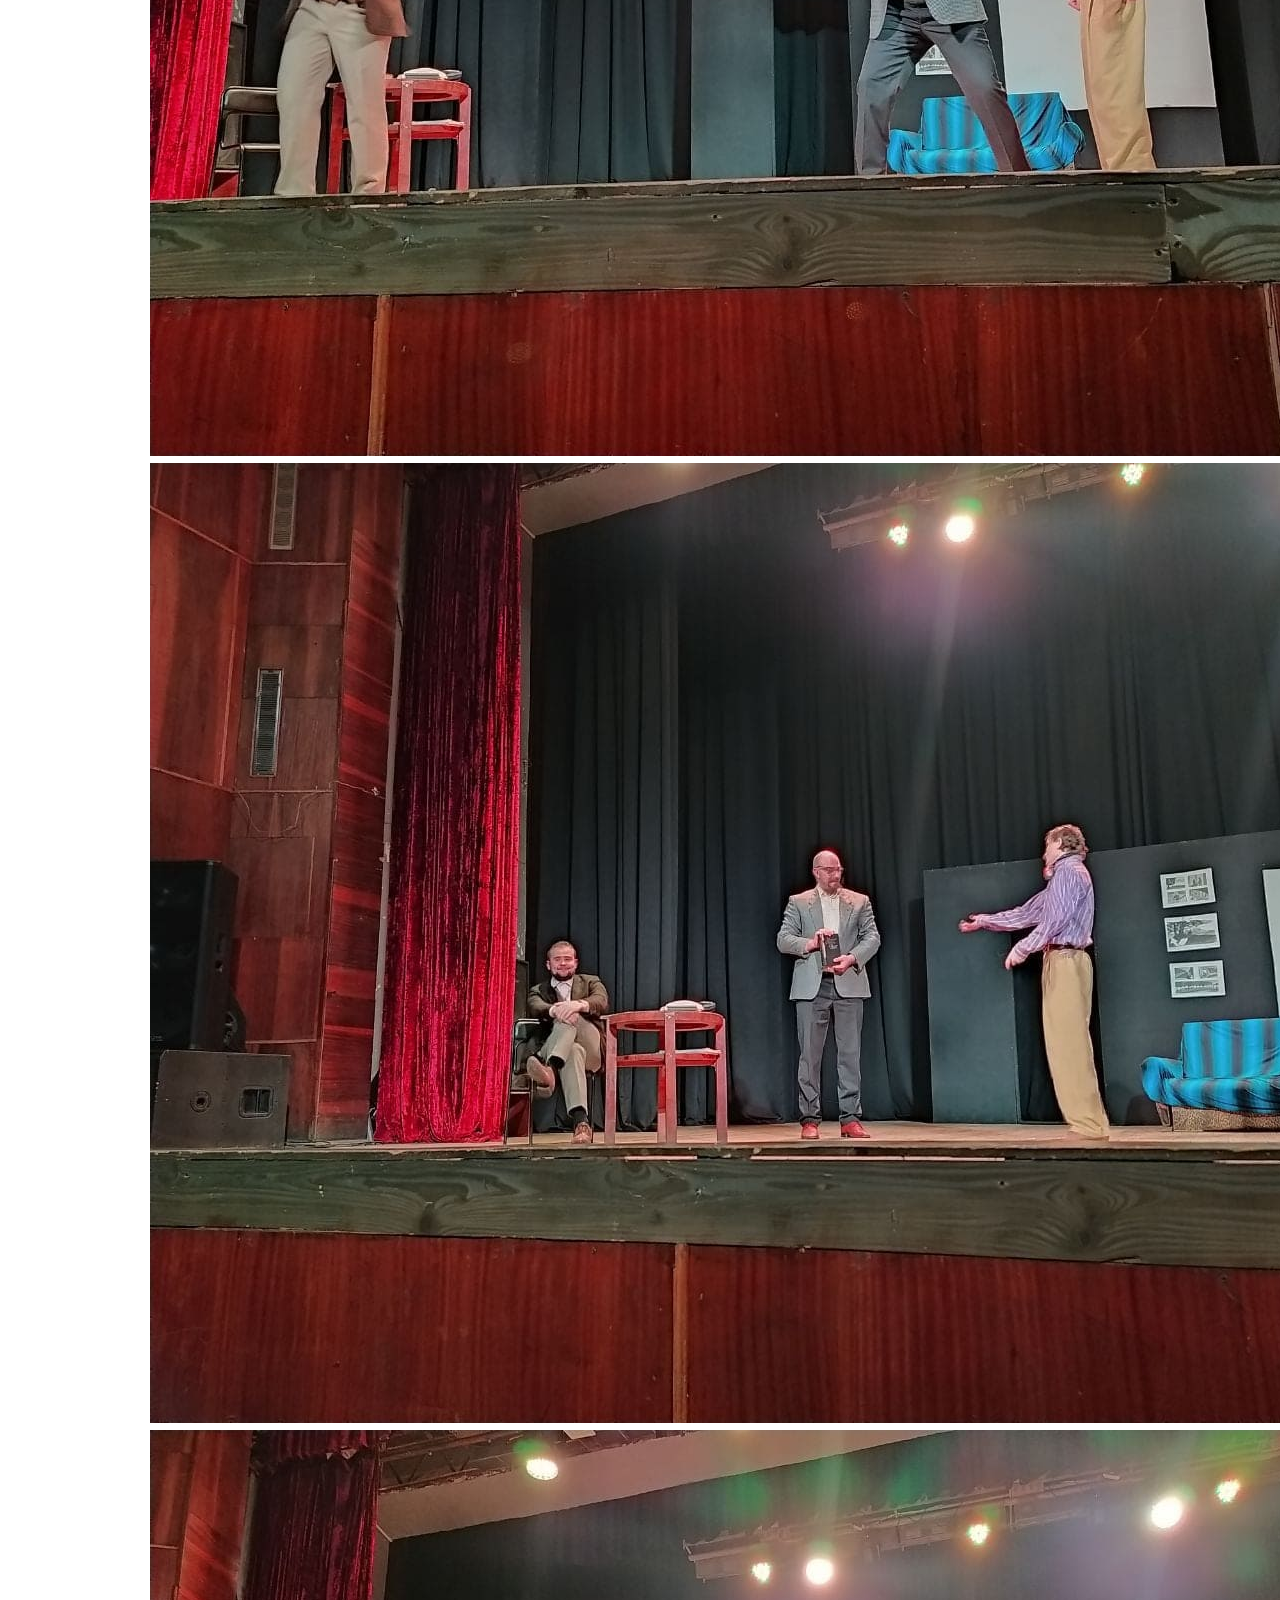
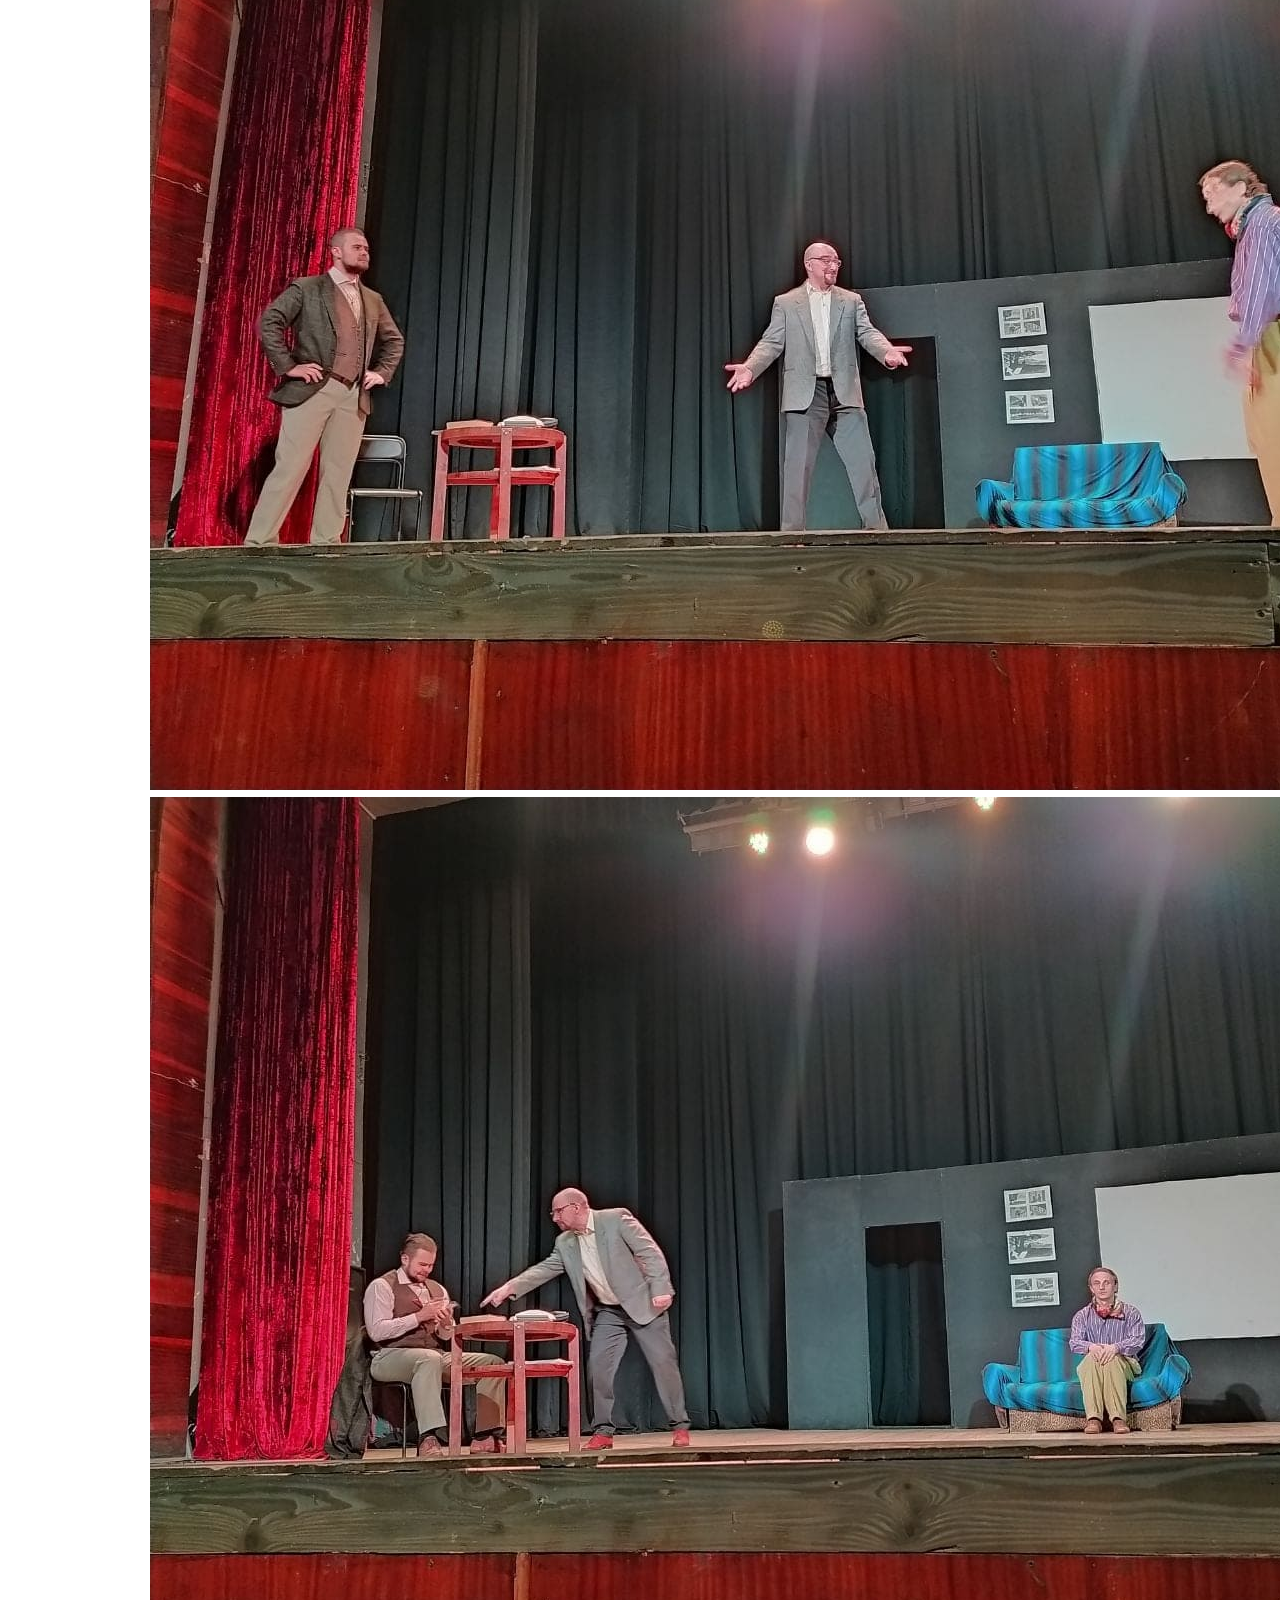
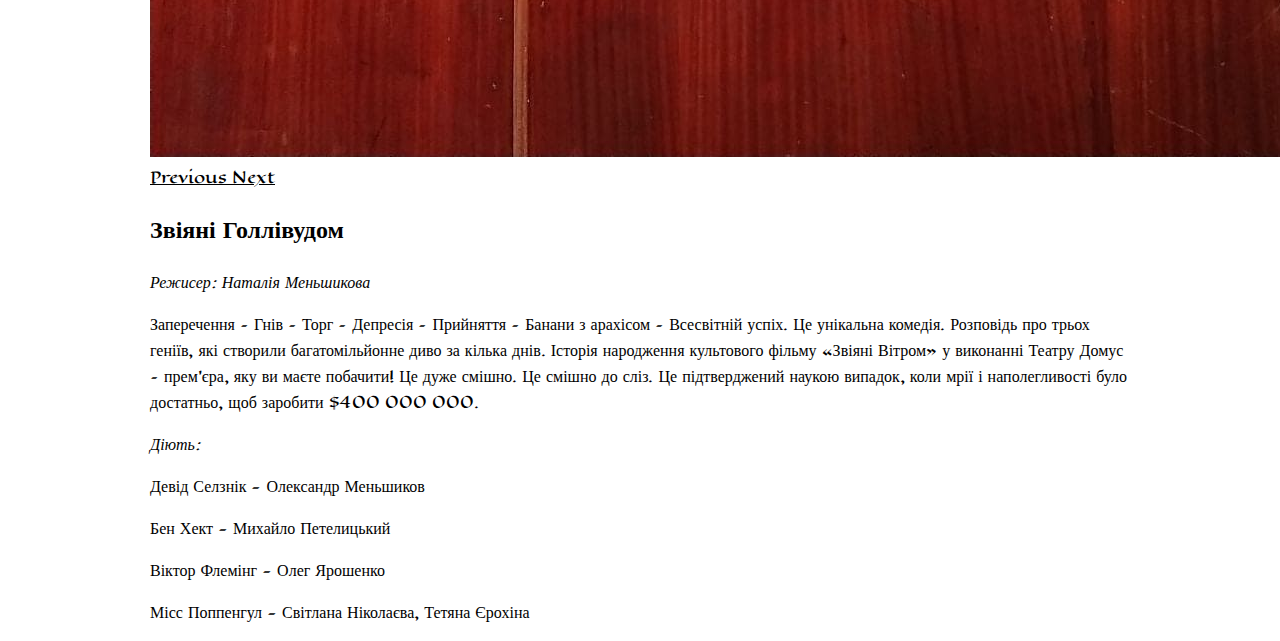
<file: zviyanihollywoodom.html>
<!DOCTYPE html>
<html lang="uk">
    <head>
        <meta charset="UTF-8">
        <meta name="viewport" content="width=device-width, initial-scale=1.0">
        <link rel="icon" href="img/dom.png" sizes="32x32">
        <title>Звіяні Голлівудом</title>
        <link rel="stylesheet" href="https://cdn.jsdelivr.net/npm/bootstrap@4.5.3/dist/css/bootstrap.min.css" integrity="sha384-TX8t27EcRE3e/ihU7zmQxVncDAy5uIKz4rEkgIXeMed4M0jlfIDPvg6uqKI2xXr2" crossorigin="anonymous">
        <link rel="stylesheet" href="plays.css">
    </head>
    <body>
        <header>
            <nav class="header-nav">
                <div>
                    <nav class="logo-block"></nav>
                </div>
                <div class="logo">
                <a href="index.html" target="_blank">Театр "Domus"</a></div>
            </nav>
            <nav>
                <div class="menu-items" style="display: flex;">
                    <a href="#aboutus">Про нас</a>
                    <a href="#news">Новини</a>
                    <a href="#actors">Актори</a>
                    <a href="#director">Режисер</a>
                    <a href="#plays">Вистави</a>
                    <a href="#joinus">Приєднатися</a>
                    <a href="#contactus">Контакти</a>
                </div>
            </nav>
        </header>
        <main>
            <section class="showone">
                <div class="sel">
                    <div id="carouselProducts" class="carousel slide" data-ride="carousel">
                        <div class="carousel-inner" style="max-height: 300;" style="max-width: 300;">
                            <div class="carousel-item active">
                                <img src="img/sel2.jpeg" class="d-block w-100" alt="Звіяні Голлівудом">
                            </div>
                            <div class="carousel-item">
                                <img src="img/sel.jpeg" class="d-block w-100" alt="Звіяні Голлівудом">
                            </div>
                            <div class="carousel-item">
                                <img src="img/sel3.jpeg" class="d-block w-100" alt="Звіяні Голлівудом">
                            </div>
                            <div class="carousel-item">
                                <img src="img/sel5.jpeg" class="d-block w-100" alt="Звіяні Голлівудом">
                            </div>
                            <div class="carousel-item">
                                <img src="img/sel4.jpeg" class="d-block w-100" alt="Звіяні Голлівудом">
                            </div>
                        </div>
                        <a class="carousel-control-prev" href="#carouselProducts" role="button" data-slide="prev">
                            <span class="carousel-control-prev-icon" aria-hidden="true"></span>
                            <span class="sr-only">Previous</span>
                        </a>
                        <a class="carousel-control-next" href="#carouselProducts" role="button" data-slide="next">
                            <span class="carousel-control-next-icon" aria-hidden="true"></span>
                            <span class="sr-only">Next</span>
                        </a>
                    </div>
                    <h2>Звіяні Голлівудом</h2>
                    <p>
                        <i>Режисер: Наталія Меньшикова</i>
                    </p>
                    <p>Заперечення – Гнів – Торг – Депресія – Прийняття – Банани з арахісом – Всесвітній успіх. Це унікальна комедія. Розповідь про трьох геніїв, які створили багатомільйонне диво за кілька днів. Історія народження культового фільму «Звіяні Вітром» у виконанні Театру Домус – прем’єра, яку ви маєте побачити! Це дуже смішно. Це смішно до сліз. Це підтверджений наукою випадок, коли мрії і наполегливості було достатньо, щоб заробити $400 000 000.
        </p>
                    <p>
                        <i>Діють:</i>
                    </p>
                    <p>Девід Селзнік - Олександр Меньшиков</p>
                    <p>Бен Хект - Михайло Петелицький</p>
                    <p>Віктор Флемінг - Олег Ярошенко</p>
                    <p>Місс Поппенгул - Світлана Ніколаєва, Тетяна Єрохіна</p>
            </section>
            <script src="https://code.jquery.com/jquery-3.5.1.slim.min.js" integrity="sha384-DfXdz2htPH0lsSSs5nCTpuj/zy4C+OGpamoFVy38MVBnE+IbbVYUew+OrCXaRkfj" crossorigin="anonymous"></script>
            <script src="https://cdn.jsdelivr.net/npm/bootstrap@4.5.3/dist/js/bootstrap.bundle.min.js" integrity="sha384-ho+j7jyWK8fNQe+A12Hb8AhRq26LrZ/JpcUGGOn+Y7RsweNrtN/tE3MoK7ZeZDyx" crossorigin="anonymous"></script>
        </main>
</html>
</file>
<file: css/index.css>
@import url('https://fonts.googleapis.com/css2?family=Eagle+Lake&display=swap'); 

:root {
    --main-color: black; 
    --accent-color:white;
    font-family: 'Eagle Lake', cursive;
}

header .logo a {
    color: var(--main-color);
    text-decoration: none;
}

body {
    font-family: 'Eagle Lake', cursive;
    max-width: 1100px;
    margin: auto;
}

body {
	cursor: url(../img/arrow.cur), auto;
}

a:hover {
    cursor: url(../img/finger.cur), pointer;
}

#carouselProducts {
    min-height: 400px;
}

#carouselProducts img {
    max-height: 550px;
}

header .carousel h2 {
    font-family: 'Eagle Lake', cursive;
    font-size: 3rem;
    color: var(--accent-color);
    text-shadow: black 0 0 10px;
    text-align: center;
    border: 2px solid transparent;
}

header .carousel h3 {
    font-family: 'Eagle Lake', cursive;
    color: var(--accent-color);
    text-shadow: black 0 0 15px;
    text-align: center
}

header .carousel a {
    text-decoration: none;
}

header .header-nav {
    justify-content: center;
}

header .logo {
    font-size: 3.5rem;
    text-align: center;
}

header .navbar {
    text-decoration: none;
    justify-content: center;
    text-transform: uppercase;
    color: var(--main-color);
}

header .navbar a:hover {
    border: 1px solid var(--main-color);
}

body a {
    text-decoration: none;
}

main .news a {
    color: var(--main-color);
    text-decoration: none;
}

main .news a:hover {
    color: var(--main-color);
    text-decoration: none;
    border: 0.5px solid var(--main-color);
}

main .plays h3 {
    color: var(--main-color); 
}

main .plays a {
    text-decoration: none;
}

main .plays p {
    color: var(--main-color); 
    text-decoration: none;
}

.vystavy a {
    color: var(--main-color);
}

main .media h3 {
    color: var(--main-color);
    text-decoration: none;
}

main .media a {
    text-decoration: none;
}

main .media p {
    color: var(--main-color);
    text-decoration: none;
}

.joinus {
    position: relative;
    background-image: url(../img/hotkev.jpeg);
    background-size: cover;
    background-attachment: fixed;
    min-height: 600px;
    display: flex;
    align-items: center;
    justify-content: center;
    flex-direction: column;
}

main .joinus h4 {
    color: var(--accent-color);
    text-shadow: black 0 0 15px;
    font-family: 'Eagle Lake', cursive;
    font-size: 2.5rem;
}

.vy h1{
    display: flex;
    align-items: center;
    justify-content: center;
}
</file>
<file: plays.css>
@import url('https://fonts.googleapis.com/css2?family=Eagle+Lake&display=swap'); 

:root {
    --main-color: black; 
    --accent-color:white;
    font-family: 'Eagle Lake', cursive;
}

header .logo a {
    color: var(--main-color);
    text-decoration: none;
}

#carouselProducts {
    min-height: 500px;
}

#arouselProducts img {
    max-height: 450px;
}

.intro {
    max-width: 400px;
    margin-top: 150px;
    text-align: center;
}

body {
    max-width: 980px;
    margin: auto;
}

.logo-block {
    display: flex;
    align-items: center;
    padding: 5px;
}

header .header-nav {
    display: flex;
    align-items: center;
    justify-content: center;
}

header .logo {
    font-family: 'Eagle Lake', cursive;
    font-size: 3.5rem;
    text-align: center;
}

header .menu-items {
    font-family: 'Eagle Lake', cursive;
    display: flex;
    align-items: center;
    justify-content: center;
}

header .menu-items a {
    display: block;
    text-decoration: none;
    text-transform: uppercase;
    color: var(--main-color);
    border: 1px solid transparent;
    padding: 5px;
}

header .menu-items a:hover {
    border: 1px solid var(--main-color);
}

h2 {
    font-family: 'Eagle Lake', cursive;
}

main .showone {
    font-family: 'Eagle Lake', cursive;
}


A {
    color: black;
}
A:visited {
    color: black;
}
A:active {
    color: black;
}

body {
	cursor: url(../img/arrow.cur), auto;
}

a:hover {
 cursor: url(../img/finger.cur), pointer;
}

button {
    cursor: url(../img/finger.cur), pointer;
}
</file>
<file: index.css>
@import url('https://fonts.googleapis.com/css2?family=Eagle+Lake&display=swap'); 

:root {
    --main-color: black; 
    --accent-color:white;
    font-family: 'Eagle Lake', cursive;
}

header .logo a {
    color: var(--main-color);
    text-decoration: none;
}

body {
    font-family: 'Eagle Lake', cursive;
    max-width: 1100px;
    margin: auto;
}

body {
	cursor: url(../img/arrow.cur), auto;
}

body a:hover {
    cursor: url(../img/finger.cur), pointer;
}

#carouselProducts {
    min-height: 400px;
}

#carouselProducts img {
    max-height: 550px;
}

header .carousel h2 {
    font-family: 'Eagle Lake', cursive;
    font-size: 3rem;
    color: var(--accent-color);
    text-shadow: black 0 0 10px;
    text-align: center;
    border: 2px solid transparent;
}

header .carousel h3 {
    font-family: 'Eagle Lake', cursive;
    color: var(--accent-color);
    text-shadow: black 0 0 15px;
    text-align: center
}

header .carousel a {
    text-decoration: none;
}

header .header-nav {
    justify-content: center;
}

header .logo {
    font-size: 3.5rem;
    text-align: center;
}

header .navbar {
    text-decoration: none;
    justify-content: center;
    text-transform: uppercase;
    color: var(--main-color);
}

header .navbar a:hover {
    border: 1px solid var(--main-color);
}

body a {
    text-decoration: none;
}

main .news a {
    color: var(--main-color);
    text-decoration: none;
}

main .news a:hover {
    color: var(--main-color);
    text-decoration: none;
    border: 0.5px solid var(--main-color);
}

main .plays h3 {
    color: var(--main-color); 
}

main .plays a {
    text-decoration: none;
}

main .plays p {
    color: var(--main-color); 
    text-decoration: none;
}

.vystavy a {
    color: var(--main-color);
}

main .media h3 {
    color: var(--main-color);
    text-decoration: none;
}

main .media a {
    text-decoration: none;
}

main .media p {
    color: var(--main-color);
    text-decoration: none;
}

.joinus {
    position: relative;
    background-image: url(../img/hotkev.jpeg);
    background-size: cover;
    background-attachment: fixed;
    min-height: 600px;
    display: flex;
    align-items: center;
    justify-content: center;
    flex-direction: column;
}

main .joinus h3 {
    color: var(--accent-color);
    text-shadow: black 0 0 15px;
    font-family: 'Eagle Lake', cursive;
    font-size: 3.5rem;
}

main .contactus {
    display: grid;
    grid-template-columns: 1fr 1fr;
    grid-gap: 5px;
}

.vy h1{
    display: flex;
    align-items: center;
    justify-content: center;
}
</file>
